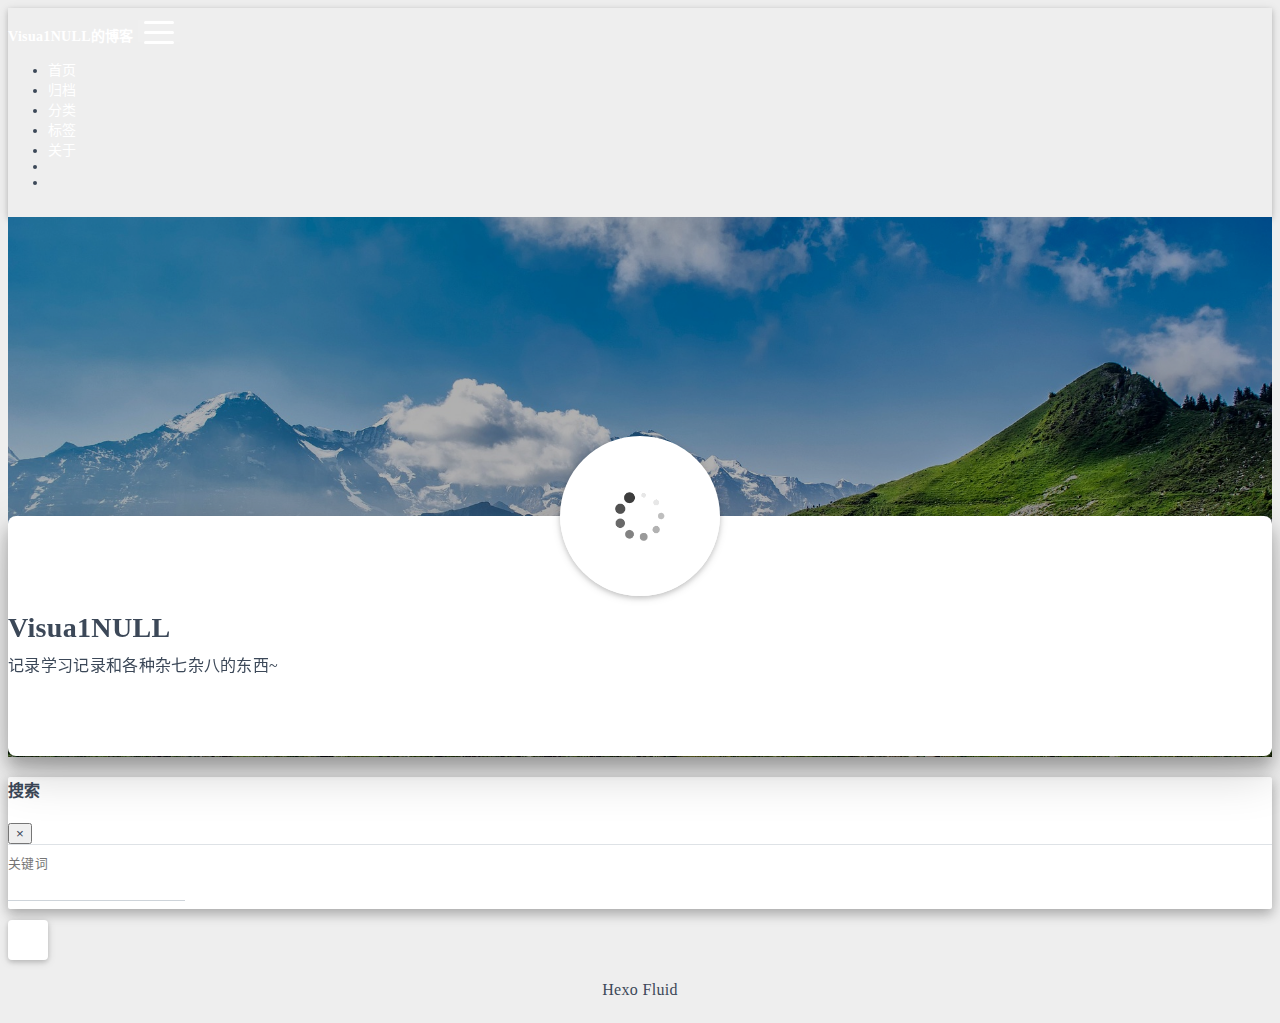
<file: about/index.html>
<!DOCTYPE html>
<html lang="zh-CN" data-default-color-scheme=auto>



<head>
  <meta charset="UTF-8">

  <link rel="apple-touch-icon" sizes="76x76" href="/img/fluid.png">
  <link rel="icon" href="/img/fluid.png">
  

  <meta name="viewport" content="width=device-width, initial-scale=1.0, maximum-scale=5.0, shrink-to-fit=no">
  <meta http-equiv="x-ua-compatible" content="ie=edge">
  
  <meta name="theme-color" content="#2f4154">
  <meta name="author" content="Visua1NULL">
  <meta name="keywords" content="">
  
    <meta property="og:type" content="website">
<meta property="og:title" content="关于">
<meta property="og:url" content="http://example.com/about/index.html">
<meta property="og:site_name" content="Visua1NULL&#39;s Blog">
<meta property="og:locale" content="zh_CN">
<meta property="article:published_time" content="2026-04-20T15:01:22.000Z">
<meta property="article:modified_time" content="2026-04-20T15:02:27.310Z">
<meta property="article:author" content="Visua1NULL">
<meta name="twitter:card" content="summary_large_image">
  
  
    <meta name="referrer" content="no-referrer-when-downgrade">
  
  
  <title>关于 - Visua1NULL&#39;s Blog</title>

  <link  rel="stylesheet" href="https://lib.baomitu.com/twitter-bootstrap/4.6.1/css/bootstrap.min.css" />



  <link  rel="stylesheet" href="https://lib.baomitu.com/github-markdown-css/4.0.0/github-markdown.min.css" />

  <link  rel="stylesheet" href="https://lib.baomitu.com/hint.css/2.7.0/hint.min.css" />

  <link  rel="stylesheet" href="https://lib.baomitu.com/fancybox/3.5.7/jquery.fancybox.min.css" />



<!-- 主题依赖的图标库，不要自行修改 -->
<!-- Do not modify the link that theme dependent icons -->

<link rel="stylesheet" href="//at.alicdn.com/t/c/font_1749284_5i9bdhy70f8.css">



<link rel="stylesheet" href="//at.alicdn.com/t/c/font_1736178_k526ubmyhba.css">


<link  rel="stylesheet" href="/css/main.css" />


  <link id="highlight-css" rel="stylesheet" href="/css/highlight.css" />
  
    <link id="highlight-css-dark" rel="stylesheet" href="/css/highlight-dark.css" />
  




  <script id="fluid-configs">
    var Fluid = window.Fluid || {};
    Fluid.ctx = Object.assign({}, Fluid.ctx)
    var CONFIG = {"hostname":"example.com","root":"/","version":"1.9.9","typing":{"enable":true,"typeSpeed":70,"cursorChar":"_","loop":false,"scope":[]},"anchorjs":{"enable":true,"element":"h1,h2,h3,h4,h5,h6","placement":"left","visible":"hover","icon":""},"progressbar":{"enable":true,"height_px":3,"color":"#29d","options":{"showSpinner":false,"trickleSpeed":100}},"code_language":{"enable":true,"default":"TEXT"},"copy_btn":true,"image_caption":{"enable":true},"image_zoom":{"enable":true,"img_url_replace":["",""]},"toc":{"enable":true,"expand_all":true,"placement":"right","headingSelector":"h1,h2,h3,h4,h5,h6","collapseDepth":0},"lazyload":{"enable":true,"loading_img":"/img/loading.gif","onlypost":false,"offset_factor":2},"web_analytics":{"enable":false,"follow_dnt":true,"baidu":null,"google":{"measurement_id":null},"tencent":{"sid":null,"cid":null},"leancloud":{"app_id":null,"app_key":null,"server_url":null,"path":"window.location.pathname","ignore_local":false},"openkounter":{"server_url":"https://open-kounter.mintimate.cn","path":"window.location.pathname","ignore_local":false},"umami":{"src":null,"website_id":null,"domains":null,"start_time":"2024-01-01T00:00:00.000Z","token":null,"api_server":null}},"search_path":"/local-search.xml","include_content_in_search":true};

    if (CONFIG.web_analytics.follow_dnt) {
      var dntVal = navigator.doNotTrack || window.doNotTrack || navigator.msDoNotTrack;
      Fluid.ctx.dnt = dntVal && (dntVal.startsWith('1') || dntVal.startsWith('yes') || dntVal.startsWith('on'));
    }
  </script>
  <script  src="/js/utils.js" ></script>
  <script  src="/js/color-schema.js" ></script>
  


  
<meta name="generator" content="Hexo 8.1.1"></head>


<body>
  

  <header>
    

<div class="header-inner" style="height: 60vh;">
  <nav id="navbar" class="navbar fixed-top  navbar-expand-lg navbar-dark scrolling-navbar">
  <div class="container">
    <a class="navbar-brand" href="/">
      <strong>Visua1NULL的博客</strong>
    </a>

    <button id="navbar-toggler-btn" class="navbar-toggler" type="button" data-toggle="collapse"
            data-target="#navbarSupportedContent"
            aria-controls="navbarSupportedContent" aria-expanded="false" aria-label="Toggle navigation">
      <div class="animated-icon"><span></span><span></span><span></span></div>
    </button>

    <!-- Collapsible content (desktop) -->
    <div class="collapse navbar-collapse" id="navbarSupportedContent">
      <ul class="navbar-nav ml-auto text-center">
        
          
          
          
          
            <li class="nav-item">
              <a class="nav-link" href="/" target="_self">
                <i class="iconfont icon-home-fill"></i>
                <span>首页</span>
              </a>
            </li>
          
        
          
          
          
          
            <li class="nav-item">
              <a class="nav-link" href="/archives/" target="_self">
                <i class="iconfont icon-archive-fill"></i>
                <span>归档</span>
              </a>
            </li>
          
        
          
          
          
          
            <li class="nav-item">
              <a class="nav-link" href="/categories/" target="_self">
                <i class="iconfont icon-category-fill"></i>
                <span>分类</span>
              </a>
            </li>
          
        
          
          
          
          
            <li class="nav-item">
              <a class="nav-link" href="/tags/" target="_self">
                <i class="iconfont icon-tags-fill"></i>
                <span>标签</span>
              </a>
            </li>
          
        
          
          
          
          
            <li class="nav-item">
              <a class="nav-link" href="/about/" target="_self">
                <i class="iconfont icon-user-fill"></i>
                <span>关于</span>
              </a>
            </li>
          
        
        
          <li class="nav-item" id="search-btn">
            <a class="nav-link" target="_self" href="javascript:;" data-toggle="modal" data-target="#modalSearch" aria-label="Search">
              <i class="iconfont icon-search"></i>
            </a>
          </li>
          
        
        
          <li class="nav-item" id="color-toggle-btn">
            <a class="nav-link" target="_self" href="javascript:;" aria-label="Color Toggle">
              <i class="iconfont icon-dark" id="color-toggle-icon"></i>
            </a>
          </li>
        
      </ul>
    </div>
  </div>
</nav>

<!-- Mobile grid menu overlay -->
<div id="mobile-grid-menu" class="d-lg-none">
  <div class="mobile-grid-menu-inner">
    <div class="container">
      <div class="row">
        
          
          
          
          
            <div class="col-4 mobile-grid-cell">
              <a href="/" target="_self">
                <div class="mobile-grid-item">
                  <i class="iconfont icon-home-fill"></i>
                  <span>首页</span>
                </div>
              </a>
            </div>
          
        
          
          
          
          
            <div class="col-4 mobile-grid-cell">
              <a href="/archives/" target="_self">
                <div class="mobile-grid-item">
                  <i class="iconfont icon-archive-fill"></i>
                  <span>归档</span>
                </div>
              </a>
            </div>
          
        
          
          
          
          
            <div class="col-4 mobile-grid-cell">
              <a href="/categories/" target="_self">
                <div class="mobile-grid-item">
                  <i class="iconfont icon-category-fill"></i>
                  <span>分类</span>
                </div>
              </a>
            </div>
          
        
          
          
          
          
            <div class="col-4 mobile-grid-cell">
              <a href="/tags/" target="_self">
                <div class="mobile-grid-item">
                  <i class="iconfont icon-tags-fill"></i>
                  <span>标签</span>
                </div>
              </a>
            </div>
          
        
          
          
          
          
            <div class="col-4 mobile-grid-cell">
              <a href="/about/" target="_self">
                <div class="mobile-grid-item">
                  <i class="iconfont icon-user-fill"></i>
                  <span>关于</span>
                </div>
              </a>
            </div>
          
        
        
          <div class="col-4 mobile-grid-cell" id="mobile-search-btn">
            <a href="javascript:;" data-toggle="modal" data-target="#modalSearch" aria-label="Search">
              <div class="mobile-grid-item">
                <i class="iconfont icon-search"></i>
                <span>搜索</span>
              </div>
            </a>
          </div>
        
        
          <div class="col-4 mobile-grid-cell" id="mobile-color-toggle-btn"
               data-label-light="开灯"
               data-label-dark="关灯">
            <a href="javascript:;" aria-label="Color Toggle">
              <div class="mobile-grid-item">
                <i class="iconfont icon-dark" id="mobile-color-toggle-icon"></i>
                <span id="mobile-color-toggle-label">关灯</span>
              </div>
            </a>
          </div>
        
      </div>
    </div>
  </div>
</div>

  

<div id="banner" class="banner" parallax=true
     style="background: url('/img/banner/default.png') no-repeat center center; background-size: cover;">
  <div class="full-bg-img">
    <div class="mask flex-center" style="background-color: rgba(0, 0, 0, 0.3)">
      <div class="banner-text text-center fade-in-up">
        <div class="h2">
          
            <span id="subtitle" data-typed-text="关于"></span>
          
        </div>

        
      </div>

      
    </div>
  </div>
</div>



</div>

  </header>

  <main>
    
      <div class="container nopadding-x-md">
        <div id="board"
          >
          
            <div class="about-avatar">
              <img src="/img/avatar/ava.png" srcset="/img/loading.gif" lazyload class="img-fluid" alt="avatar">
            </div>
          
          <div class="container">
            <div class="row">
              <div class="col-12 col-md-10 m-auto">
                

<div class="text-center">
  <div class="about-info">
    <div class="about-name">Visua1NULL</div>
    <div class="about-intro">记录学习记录和各种杂七杂八的东西~</div>
    <div class="about-icons">
      
        
        
        
        <a href=https://github.com/VisualNull class="
           hint--bottom hint--rounded"
           aria-label="GitHub"
           target="_blank"
        >
          <i class="iconfont icon-github-fill" aria-hidden="true"></i>
          
        </a>
      
    </div>
  </div>
</div>

<article class="about-content page-content mt-5">
  <div class="markdown-body">
    
  </div>

  
</article>





  



  



  



  



  





              </div>
            </div>
          </div>
        </div>
      </div>
    

    
      <a id="scroll-top-button" aria-label="TOP" href="#" role="button">
        <i class="iconfont icon-arrowup" aria-hidden="true"></i>
      </a>
    

    
      <div class="modal fade" id="modalSearch" tabindex="-1" role="dialog" aria-labelledby="ModalLabel"
     aria-hidden="true">
  <div class="modal-dialog modal-dialog-scrollable modal-lg" role="document">
    <div class="modal-content">
      <div class="modal-header text-center">
        <h4 class="modal-title w-100 font-weight-bold">搜索</h4>
        <button type="button" id="local-search-close" class="close" data-dismiss="modal" aria-label="Close">
          <span aria-hidden="true">&times;</span>
        </button>
      </div>
      <div class="modal-body mx-3">
        <div class="md-form mb-5">
          <input type="text" id="local-search-input" class="form-control validate">
          <label data-error="x" data-success="v" for="local-search-input">关键词</label>
        </div>
        <div class="list-group" id="local-search-result"></div>
      </div>
    </div>
  </div>
</div>

    

    
  </main>

  <footer>
    <div class="footer-inner">
  
    <div class="footer-content">
       <a href="https://hexo.io" target="_blank" rel="nofollow noopener"><span>Hexo</span></a> <i class="iconfont icon-love"></i> <a href="https://github.com/fluid-dev/hexo-theme-fluid" target="_blank" rel="nofollow noopener"><span>Fluid</span></a> 
    </div>
  
  
    <div class="statistics">
  
  

  
    
      <span id="busuanzi_container_site_pv" style="display: none">
        总访问量 
        <span id="busuanzi_value_site_pv"></span>
         次
      </span>
    
    
      <span id="busuanzi_container_site_uv" style="display: none">
        总访客数 
        <span id="busuanzi_value_site_uv"></span>
         人
      </span>
    
    

  

</div>

  
  
</div>

  </footer>

  <!-- Scripts -->
  
  <script  src="https://lib.baomitu.com/nprogress/0.2.0/nprogress.min.js" ></script>
  <link  rel="stylesheet" href="https://lib.baomitu.com/nprogress/0.2.0/nprogress.min.css" />

  <script>
    NProgress.configure({"showSpinner":false,"trickleSpeed":100})
    NProgress.start()
    window.addEventListener('load', function() {
      NProgress.done();
    })
  </script>


<script  src="https://lib.baomitu.com/jquery/3.6.4/jquery.min.js" ></script>
<script  src="https://lib.baomitu.com/twitter-bootstrap/4.6.1/js/bootstrap.min.js" ></script>
<script  src="/js/events.js" ></script>
<script  src="/js/plugins.js" ></script>


  <script  src="https://lib.baomitu.com/typed.js/2.0.12/typed.min.js" ></script>
  <script>
    (function (window, document) {
      var typing = Fluid.plugins.typing;
      var subtitle = document.getElementById('subtitle');
      if (!subtitle || !typing) {
        return;
      }
      var text = subtitle.getAttribute('data-typed-text');
      
        typing(text);
      
    })(window, document);
  </script>




  
    <script  src="/js/img-lazyload.js" ></script>
  




  <script src=https://lib.baomitu.com/clipboard.js/2.0.11/clipboard.min.js></script>

  <script>Fluid.plugins.codeWidget();</script>


  
<script>
  Fluid.utils.createScript('https://lib.baomitu.com/anchor-js/5.0.0/anchor.min.js', function() {
    window.anchors.options = {
      placement: CONFIG.anchorjs.placement,
      visible  : CONFIG.anchorjs.visible
    };
    if (CONFIG.anchorjs.icon) {
      window.anchors.options.icon = CONFIG.anchorjs.icon;
    }
    var el = (CONFIG.anchorjs.element || 'h1,h2,h3,h4,h5,h6').split(',');
    var res = [];
    for (var item of el) {
      res.push('.markdown-body > ' + item.trim());
    }
    if (CONFIG.anchorjs.placement === 'left') {
      window.anchors.options.class = 'anchorjs-link-left';
    }
    window.anchors.add(res.join(', '));

    Fluid.events.registerRefreshCallback(function() {
      if ('anchors' in window) {
        anchors.removeAll();
        var el = (CONFIG.anchorjs.element || 'h1,h2,h3,h4,h5,h6').split(',');
        var res = [];
        for (var item of el) {
          res.push('.markdown-body > ' + item.trim());
        }
        if (CONFIG.anchorjs.placement === 'left') {
          anchors.options.class = 'anchorjs-link-left';
        }
        anchors.add(res.join(', '));
      }
    });
  });
</script>


  
<script>
  Fluid.utils.createScript('https://lib.baomitu.com/fancybox/3.5.7/jquery.fancybox.min.js', function() {
    Fluid.plugins.fancyBox();
  });
</script>


  <script>Fluid.plugins.imageCaption();</script>

  <script  src="/js/local-search.js" ></script>

  <script defer src="https://busuanzi.ibruce.info/busuanzi/2.3/busuanzi.pure.mini.js" ></script>





<!-- 主题的启动项，将它保持在最底部 -->
<!-- the boot of the theme, keep it at the bottom -->
<script  src="/js/boot.js" ></script>


  

  <noscript>
    <div class="noscript-warning">博客在允许 JavaScript 运行的环境下浏览效果更佳</div>
  </noscript>
</body>
</html>
</file>
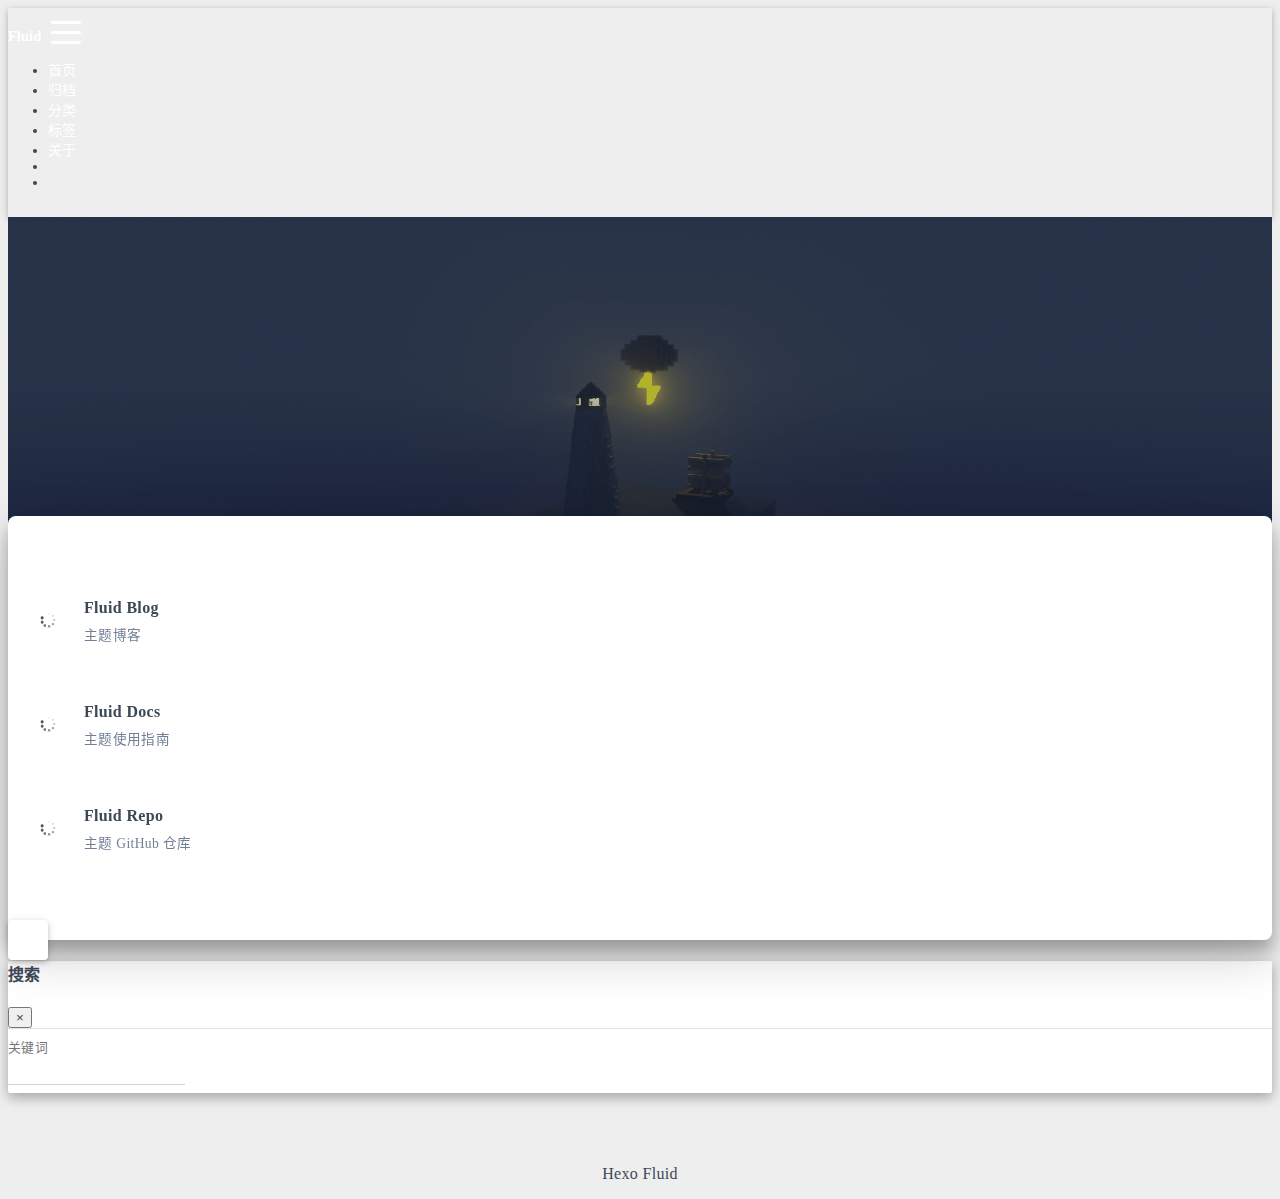
<file: links/index.html>
<!DOCTYPE html>
<html lang="zh-CN" data-default-color-scheme=auto>



<head>
  <meta charset="UTF-8">

  <link rel="apple-touch-icon" sizes="76x76" href="/img/fluid.png">
  <link rel="icon" href="/img/fluid.png">
  

  <meta name="viewport" content="width=device-width, initial-scale=1.0, maximum-scale=5.0, shrink-to-fit=no">
  <meta http-equiv="x-ua-compatible" content="ie=edge">
  
  <meta name="theme-color" content="#2f4154">
  <meta name="author" content="Visua1NULL">
  <meta name="keywords" content="">
  
    <meta property="og:type" content="website">
<meta property="og:title" content="友链">
<meta property="og:url" content="http://example.com/links/index.html">
<meta property="og:site_name" content="Visua1NULL&#39;s Blog">
<meta property="og:locale" content="zh_CN">
<meta property="article:author" content="Visua1NULL">
<meta name="twitter:card" content="summary_large_image">
  
  
  
  <title>友链 - Visua1NULL&#39;s Blog</title>

  <link  rel="stylesheet" href="https://lib.baomitu.com/twitter-bootstrap/4.6.1/css/bootstrap.min.css" />





<!-- 主题依赖的图标库，不要自行修改 -->
<!-- Do not modify the link that theme dependent icons -->

<link rel="stylesheet" href="//at.alicdn.com/t/c/font_1749284_5i9bdhy70f8.css">



<link rel="stylesheet" href="//at.alicdn.com/t/c/font_1736178_k526ubmyhba.css">


<link  rel="stylesheet" href="/css/main.css" />


  <link id="highlight-css" rel="stylesheet" href="/css/highlight.css" />
  
    <link id="highlight-css-dark" rel="stylesheet" href="/css/highlight-dark.css" />
  




  <script id="fluid-configs">
    var Fluid = window.Fluid || {};
    Fluid.ctx = Object.assign({}, Fluid.ctx)
    var CONFIG = {"hostname":"example.com","root":"/","version":"1.9.9","typing":{"enable":true,"typeSpeed":70,"cursorChar":"_","loop":false,"scope":[]},"anchorjs":{"enable":true,"element":"h1,h2,h3,h4,h5,h6","placement":"left","visible":"hover","icon":""},"progressbar":{"enable":true,"height_px":3,"color":"#29d","options":{"showSpinner":false,"trickleSpeed":100}},"code_language":{"enable":true,"default":"TEXT"},"copy_btn":true,"image_caption":{"enable":true},"image_zoom":{"enable":true,"img_url_replace":["",""]},"toc":{"enable":true,"expand_all":true,"placement":"right","headingSelector":"h1,h2,h3,h4,h5,h6","collapseDepth":0},"lazyload":{"enable":true,"loading_img":"/img/loading.gif","onlypost":false,"offset_factor":2},"web_analytics":{"enable":false,"follow_dnt":true,"baidu":null,"google":{"measurement_id":null},"tencent":{"sid":null,"cid":null},"leancloud":{"app_id":null,"app_key":null,"server_url":null,"path":"window.location.pathname","ignore_local":false},"openkounter":{"server_url":"https://open-kounter.mintimate.cn","path":"window.location.pathname","ignore_local":false},"umami":{"src":null,"website_id":null,"domains":null,"start_time":"2024-01-01T00:00:00.000Z","token":null,"api_server":null}},"search_path":"/local-search.xml","include_content_in_search":true};

    if (CONFIG.web_analytics.follow_dnt) {
      var dntVal = navigator.doNotTrack || window.doNotTrack || navigator.msDoNotTrack;
      Fluid.ctx.dnt = dntVal && (dntVal.startsWith('1') || dntVal.startsWith('yes') || dntVal.startsWith('on'));
    }
  </script>
  <script  src="/js/utils.js" ></script>
  <script  src="/js/color-schema.js" ></script>
  


  
<meta name="generator" content="Hexo 8.1.1"></head>


<body>
  

  <header>
    

<div class="header-inner" style="height: 60vh;">
  <nav id="navbar" class="navbar fixed-top  navbar-expand-lg navbar-dark scrolling-navbar">
  <div class="container">
    <a class="navbar-brand" href="/">
      <strong>Fluid</strong>
    </a>

    <button id="navbar-toggler-btn" class="navbar-toggler" type="button" data-toggle="collapse"
            data-target="#navbarSupportedContent"
            aria-controls="navbarSupportedContent" aria-expanded="false" aria-label="Toggle navigation">
      <div class="animated-icon"><span></span><span></span><span></span></div>
    </button>

    <!-- Collapsible content (desktop) -->
    <div class="collapse navbar-collapse" id="navbarSupportedContent">
      <ul class="navbar-nav ml-auto text-center">
        
          
          
          
          
            <li class="nav-item">
              <a class="nav-link" href="/" target="_self">
                <i class="iconfont icon-home-fill"></i>
                <span>首页</span>
              </a>
            </li>
          
        
          
          
          
          
            <li class="nav-item">
              <a class="nav-link" href="/archives/" target="_self">
                <i class="iconfont icon-archive-fill"></i>
                <span>归档</span>
              </a>
            </li>
          
        
          
          
          
          
            <li class="nav-item">
              <a class="nav-link" href="/categories/" target="_self">
                <i class="iconfont icon-category-fill"></i>
                <span>分类</span>
              </a>
            </li>
          
        
          
          
          
          
            <li class="nav-item">
              <a class="nav-link" href="/tags/" target="_self">
                <i class="iconfont icon-tags-fill"></i>
                <span>标签</span>
              </a>
            </li>
          
        
          
          
          
          
            <li class="nav-item">
              <a class="nav-link" href="/about/" target="_self">
                <i class="iconfont icon-user-fill"></i>
                <span>关于</span>
              </a>
            </li>
          
        
        
          <li class="nav-item" id="search-btn">
            <a class="nav-link" target="_self" href="javascript:;" data-toggle="modal" data-target="#modalSearch" aria-label="Search">
              <i class="iconfont icon-search"></i>
            </a>
          </li>
          
        
        
          <li class="nav-item" id="color-toggle-btn">
            <a class="nav-link" target="_self" href="javascript:;" aria-label="Color Toggle">
              <i class="iconfont icon-dark" id="color-toggle-icon"></i>
            </a>
          </li>
        
      </ul>
    </div>
  </div>
</nav>

<!-- Mobile grid menu overlay -->
<div id="mobile-grid-menu" class="d-lg-none">
  <div class="mobile-grid-menu-inner">
    <div class="container">
      <div class="row">
        
          
          
          
          
            <div class="col-4 mobile-grid-cell">
              <a href="/" target="_self">
                <div class="mobile-grid-item">
                  <i class="iconfont icon-home-fill"></i>
                  <span>首页</span>
                </div>
              </a>
            </div>
          
        
          
          
          
          
            <div class="col-4 mobile-grid-cell">
              <a href="/archives/" target="_self">
                <div class="mobile-grid-item">
                  <i class="iconfont icon-archive-fill"></i>
                  <span>归档</span>
                </div>
              </a>
            </div>
          
        
          
          
          
          
            <div class="col-4 mobile-grid-cell">
              <a href="/categories/" target="_self">
                <div class="mobile-grid-item">
                  <i class="iconfont icon-category-fill"></i>
                  <span>分类</span>
                </div>
              </a>
            </div>
          
        
          
          
          
          
            <div class="col-4 mobile-grid-cell">
              <a href="/tags/" target="_self">
                <div class="mobile-grid-item">
                  <i class="iconfont icon-tags-fill"></i>
                  <span>标签</span>
                </div>
              </a>
            </div>
          
        
          
          
          
          
            <div class="col-4 mobile-grid-cell">
              <a href="/about/" target="_self">
                <div class="mobile-grid-item">
                  <i class="iconfont icon-user-fill"></i>
                  <span>关于</span>
                </div>
              </a>
            </div>
          
        
        
          <div class="col-4 mobile-grid-cell" id="mobile-search-btn">
            <a href="javascript:;" data-toggle="modal" data-target="#modalSearch" aria-label="Search">
              <div class="mobile-grid-item">
                <i class="iconfont icon-search"></i>
                <span>搜索</span>
              </div>
            </a>
          </div>
        
        
          <div class="col-4 mobile-grid-cell" id="mobile-color-toggle-btn"
               data-label-light="开灯"
               data-label-dark="关灯">
            <a href="javascript:;" aria-label="Color Toggle">
              <div class="mobile-grid-item">
                <i class="iconfont icon-dark" id="mobile-color-toggle-icon"></i>
                <span id="mobile-color-toggle-label">关灯</span>
              </div>
            </a>
          </div>
        
      </div>
    </div>
  </div>
</div>

  

<div id="banner" class="banner" parallax=true
     style="background: url('/img/default.png') no-repeat center center; background-size: cover;">
  <div class="full-bg-img">
    <div class="mask flex-center" style="background-color: rgba(0, 0, 0, 0.3)">
      <div class="banner-text text-center fade-in-up">
        <div class="h2">
          
            <span id="subtitle" data-typed-text="友情链接"></span>
          
        </div>

        
      </div>

      
    </div>
  </div>
</div>



</div>

  </header>

  <main>
    
      <div class="container nopadding-x-md">
        <div id="board"
          >
          
          <div class="container">
            <div class="row">
              <div class="col-12 col-md-10 m-auto">
                

<div class="row links">
  
    
    <div class="card col-lg-4 col-md-6 col-sm-12">
      <a href="https://hexo.fluid-dev.com/" class="card-body hover-with-bg" target="_blank" rel="noopener">
        <div class="card-content">
          
            <div class="link-avatar my-auto">
              <img src="/img/favicon.png" srcset="/img/loading.gif" lazyload alt="Fluid Blog"
                   onerror="this.onerror=null; this.src=this.srcset='/img/avatar.png'"/>
            </div>
          
          <div class="link-text">
            <div class="link-title">Fluid Blog</div>
            <div class="link-intro">主题博客</div>
          </div>
        </div>
      </a>
    </div>
  
    
    <div class="card col-lg-4 col-md-6 col-sm-12">
      <a href="https://hexo.fluid-dev.com/docs/" class="card-body hover-with-bg" target="_blank" rel="noopener">
        <div class="card-content">
          
            <div class="link-avatar my-auto">
              <img src="/img/favicon.png" srcset="/img/loading.gif" lazyload alt="Fluid Docs"
                   onerror="this.onerror=null; this.src=this.srcset='/img/avatar.png'"/>
            </div>
          
          <div class="link-text">
            <div class="link-title">Fluid Docs</div>
            <div class="link-intro">主题使用指南</div>
          </div>
        </div>
      </a>
    </div>
  
    
    <div class="card col-lg-4 col-md-6 col-sm-12">
      <a href="https://github.com/fluid-dev/hexo-theme-fluid" class="card-body hover-with-bg" target="_blank" rel="noopener">
        <div class="card-content">
          
            <div class="link-avatar my-auto">
              <img src="/img/favicon.png" srcset="/img/loading.gif" lazyload alt="Fluid Repo"
                   onerror="this.onerror=null; this.src=this.srcset='/img/avatar.png'"/>
            </div>
          
          <div class="link-text">
            <div class="link-title">Fluid Repo</div>
            <div class="link-intro">主题 GitHub 仓库</div>
          </div>
        </div>
      </a>
    </div>
  
</div>





              </div>
            </div>
          </div>
        </div>
      </div>
    

    
      <a id="scroll-top-button" aria-label="TOP" href="#" role="button">
        <i class="iconfont icon-arrowup" aria-hidden="true"></i>
      </a>
    

    
      <div class="modal fade" id="modalSearch" tabindex="-1" role="dialog" aria-labelledby="ModalLabel"
     aria-hidden="true">
  <div class="modal-dialog modal-dialog-scrollable modal-lg" role="document">
    <div class="modal-content">
      <div class="modal-header text-center">
        <h4 class="modal-title w-100 font-weight-bold">搜索</h4>
        <button type="button" id="local-search-close" class="close" data-dismiss="modal" aria-label="Close">
          <span aria-hidden="true">&times;</span>
        </button>
      </div>
      <div class="modal-body mx-3">
        <div class="md-form mb-5">
          <input type="text" id="local-search-input" class="form-control validate">
          <label data-error="x" data-success="v" for="local-search-input">关键词</label>
        </div>
        <div class="list-group" id="local-search-result"></div>
      </div>
    </div>
  </div>
</div>

    

    
  </main>

  <footer>
    <div class="footer-inner">
  
    <div class="footer-content">
       <a href="https://hexo.io" target="_blank" rel="nofollow noopener"><span>Hexo</span></a> <i class="iconfont icon-love"></i> <a href="https://github.com/fluid-dev/hexo-theme-fluid" target="_blank" rel="nofollow noopener"><span>Fluid</span></a> 
    </div>
  
  
  
</div>

  </footer>

  <!-- Scripts -->
  
  <script  src="https://lib.baomitu.com/nprogress/0.2.0/nprogress.min.js" ></script>
  <link  rel="stylesheet" href="https://lib.baomitu.com/nprogress/0.2.0/nprogress.min.css" />

  <script>
    NProgress.configure({"showSpinner":false,"trickleSpeed":100})
    NProgress.start()
    window.addEventListener('load', function() {
      NProgress.done();
    })
  </script>


<script  src="https://lib.baomitu.com/jquery/3.6.4/jquery.min.js" ></script>
<script  src="https://lib.baomitu.com/twitter-bootstrap/4.6.1/js/bootstrap.min.js" ></script>
<script  src="/js/events.js" ></script>
<script  src="/js/plugins.js" ></script>


  <script  src="https://lib.baomitu.com/typed.js/2.0.12/typed.min.js" ></script>
  <script>
    (function (window, document) {
      var typing = Fluid.plugins.typing;
      var subtitle = document.getElementById('subtitle');
      if (!subtitle || !typing) {
        return;
      }
      var text = subtitle.getAttribute('data-typed-text');
      
        typing(text);
      
    })(window, document);
  </script>




  
    <script  src="/js/img-lazyload.js" ></script>
  




  <script  src="/js/local-search.js" ></script>





<!-- 主题的启动项，将它保持在最底部 -->
<!-- the boot of the theme, keep it at the bottom -->
<script  src="/js/boot.js" ></script>


  

  <noscript>
    <div class="noscript-warning">博客在允许 JavaScript 运行的环境下浏览效果更佳</div>
  </noscript>
</body>
</html>
</file>
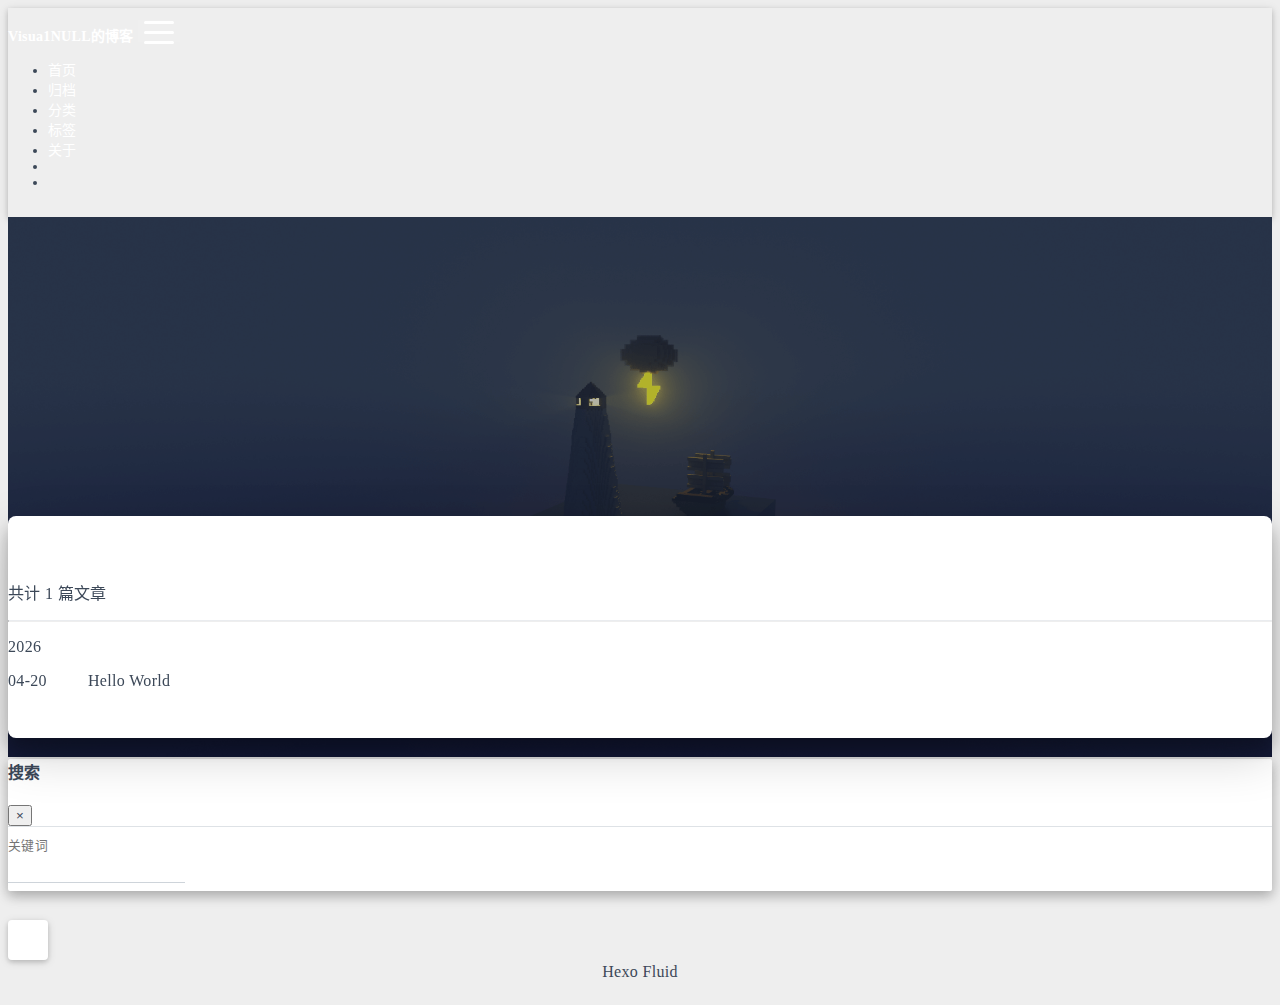
<file: archives/2026/index.html>
<!DOCTYPE html>
<html lang="zh-CN" data-default-color-scheme=auto>



<head>
  <meta charset="UTF-8">

  <link rel="apple-touch-icon" sizes="76x76" href="/img/fluid.png">
  <link rel="icon" href="/img/fluid.png">
  

  <meta name="viewport" content="width=device-width, initial-scale=1.0, maximum-scale=5.0, shrink-to-fit=no">
  <meta http-equiv="x-ua-compatible" content="ie=edge">
  
  <meta name="theme-color" content="#2f4154">
  <meta name="author" content="Visua1NULL">
  <meta name="keywords" content="">
  
    <meta property="og:type" content="website">
<meta property="og:title" content="归档">
<meta property="og:url" content="http://example.com/archives/2026/index.html">
<meta property="og:site_name" content="Visua1NULL&#39;s Blog">
<meta property="og:locale" content="zh_CN">
<meta property="article:author" content="Visua1NULL">
<meta name="twitter:card" content="summary_large_image">
  
  
    <meta name="referrer" content="no-referrer-when-downgrade">
  
  
  <title>归档 - Visua1NULL&#39;s Blog</title>

  <link  rel="stylesheet" href="https://lib.baomitu.com/twitter-bootstrap/4.6.1/css/bootstrap.min.css" />





<!-- 主题依赖的图标库，不要自行修改 -->
<!-- Do not modify the link that theme dependent icons -->

<link rel="stylesheet" href="//at.alicdn.com/t/c/font_1749284_5i9bdhy70f8.css">



<link rel="stylesheet" href="//at.alicdn.com/t/c/font_1736178_k526ubmyhba.css">


<link  rel="stylesheet" href="/css/main.css" />


  <link id="highlight-css" rel="stylesheet" href="/css/highlight.css" />
  
    <link id="highlight-css-dark" rel="stylesheet" href="/css/highlight-dark.css" />
  




  <script id="fluid-configs">
    var Fluid = window.Fluid || {};
    Fluid.ctx = Object.assign({}, Fluid.ctx)
    var CONFIG = {"hostname":"example.com","root":"/","version":"1.9.9","typing":{"enable":true,"typeSpeed":70,"cursorChar":"_","loop":false,"scope":[]},"anchorjs":{"enable":true,"element":"h1,h2,h3,h4,h5,h6","placement":"left","visible":"hover","icon":""},"progressbar":{"enable":true,"height_px":3,"color":"#29d","options":{"showSpinner":false,"trickleSpeed":100}},"code_language":{"enable":true,"default":"TEXT"},"copy_btn":true,"image_caption":{"enable":true},"image_zoom":{"enable":true,"img_url_replace":["",""]},"toc":{"enable":true,"expand_all":true,"placement":"right","headingSelector":"h1,h2,h3,h4,h5,h6","collapseDepth":0},"lazyload":{"enable":true,"loading_img":"/img/loading.gif","onlypost":false,"offset_factor":2},"web_analytics":{"enable":false,"follow_dnt":true,"baidu":null,"google":{"measurement_id":null},"tencent":{"sid":null,"cid":null},"leancloud":{"app_id":null,"app_key":null,"server_url":null,"path":"window.location.pathname","ignore_local":false},"openkounter":{"server_url":"https://open-kounter.mintimate.cn","path":"window.location.pathname","ignore_local":false},"umami":{"src":null,"website_id":null,"domains":null,"start_time":"2024-01-01T00:00:00.000Z","token":null,"api_server":null}},"search_path":"/local-search.xml","include_content_in_search":true};

    if (CONFIG.web_analytics.follow_dnt) {
      var dntVal = navigator.doNotTrack || window.doNotTrack || navigator.msDoNotTrack;
      Fluid.ctx.dnt = dntVal && (dntVal.startsWith('1') || dntVal.startsWith('yes') || dntVal.startsWith('on'));
    }
  </script>
  <script  src="/js/utils.js" ></script>
  <script  src="/js/color-schema.js" ></script>
  


  
<meta name="generator" content="Hexo 8.1.1"></head>


<body>
  

  <header>
    

<div class="header-inner" style="height: 60vh;">
  <nav id="navbar" class="navbar fixed-top  navbar-expand-lg navbar-dark scrolling-navbar">
  <div class="container">
    <a class="navbar-brand" href="/">
      <strong>Visua1NULL的博客</strong>
    </a>

    <button id="navbar-toggler-btn" class="navbar-toggler" type="button" data-toggle="collapse"
            data-target="#navbarSupportedContent"
            aria-controls="navbarSupportedContent" aria-expanded="false" aria-label="Toggle navigation">
      <div class="animated-icon"><span></span><span></span><span></span></div>
    </button>

    <!-- Collapsible content (desktop) -->
    <div class="collapse navbar-collapse" id="navbarSupportedContent">
      <ul class="navbar-nav ml-auto text-center">
        
          
          
          
          
            <li class="nav-item">
              <a class="nav-link" href="/" target="_self">
                <i class="iconfont icon-home-fill"></i>
                <span>首页</span>
              </a>
            </li>
          
        
          
          
          
          
            <li class="nav-item">
              <a class="nav-link" href="/archives/" target="_self">
                <i class="iconfont icon-archive-fill"></i>
                <span>归档</span>
              </a>
            </li>
          
        
          
          
          
          
            <li class="nav-item">
              <a class="nav-link" href="/categories/" target="_self">
                <i class="iconfont icon-category-fill"></i>
                <span>分类</span>
              </a>
            </li>
          
        
          
          
          
          
            <li class="nav-item">
              <a class="nav-link" href="/tags/" target="_self">
                <i class="iconfont icon-tags-fill"></i>
                <span>标签</span>
              </a>
            </li>
          
        
          
          
          
          
            <li class="nav-item">
              <a class="nav-link" href="/about/" target="_self">
                <i class="iconfont icon-user-fill"></i>
                <span>关于</span>
              </a>
            </li>
          
        
        
          <li class="nav-item" id="search-btn">
            <a class="nav-link" target="_self" href="javascript:;" data-toggle="modal" data-target="#modalSearch" aria-label="Search">
              <i class="iconfont icon-search"></i>
            </a>
          </li>
          
        
        
          <li class="nav-item" id="color-toggle-btn">
            <a class="nav-link" target="_self" href="javascript:;" aria-label="Color Toggle">
              <i class="iconfont icon-dark" id="color-toggle-icon"></i>
            </a>
          </li>
        
      </ul>
    </div>
  </div>
</nav>

<!-- Mobile grid menu overlay -->
<div id="mobile-grid-menu" class="d-lg-none">
  <div class="mobile-grid-menu-inner">
    <div class="container">
      <div class="row">
        
          
          
          
          
            <div class="col-4 mobile-grid-cell">
              <a href="/" target="_self">
                <div class="mobile-grid-item">
                  <i class="iconfont icon-home-fill"></i>
                  <span>首页</span>
                </div>
              </a>
            </div>
          
        
          
          
          
          
            <div class="col-4 mobile-grid-cell">
              <a href="/archives/" target="_self">
                <div class="mobile-grid-item">
                  <i class="iconfont icon-archive-fill"></i>
                  <span>归档</span>
                </div>
              </a>
            </div>
          
        
          
          
          
          
            <div class="col-4 mobile-grid-cell">
              <a href="/categories/" target="_self">
                <div class="mobile-grid-item">
                  <i class="iconfont icon-category-fill"></i>
                  <span>分类</span>
                </div>
              </a>
            </div>
          
        
          
          
          
          
            <div class="col-4 mobile-grid-cell">
              <a href="/tags/" target="_self">
                <div class="mobile-grid-item">
                  <i class="iconfont icon-tags-fill"></i>
                  <span>标签</span>
                </div>
              </a>
            </div>
          
        
          
          
          
          
            <div class="col-4 mobile-grid-cell">
              <a href="/about/" target="_self">
                <div class="mobile-grid-item">
                  <i class="iconfont icon-user-fill"></i>
                  <span>关于</span>
                </div>
              </a>
            </div>
          
        
        
          <div class="col-4 mobile-grid-cell" id="mobile-search-btn">
            <a href="javascript:;" data-toggle="modal" data-target="#modalSearch" aria-label="Search">
              <div class="mobile-grid-item">
                <i class="iconfont icon-search"></i>
                <span>搜索</span>
              </div>
            </a>
          </div>
        
        
          <div class="col-4 mobile-grid-cell" id="mobile-color-toggle-btn"
               data-label-light="开灯"
               data-label-dark="关灯">
            <a href="javascript:;" aria-label="Color Toggle">
              <div class="mobile-grid-item">
                <i class="iconfont icon-dark" id="mobile-color-toggle-icon"></i>
                <span id="mobile-color-toggle-label">关灯</span>
              </div>
            </a>
          </div>
        
      </div>
    </div>
  </div>
</div>

  

<div id="banner" class="banner" parallax=true
     style="background: url('/img/default.png') no-repeat center center; background-size: cover;">
  <div class="full-bg-img">
    <div class="mask flex-center" style="background-color: rgba(0, 0, 0, 0.3)">
      <div class="banner-text text-center fade-in-up">
        <div class="h2">
          
            <span id="subtitle" data-typed-text="归档"></span>
          
        </div>

        
      </div>

      
    </div>
  </div>
</div>



</div>

  </header>

  <main>
    
      <div class="container nopadding-x-md">
        <div id="board"
          >
          
          <div class="container">
            <div class="row">
              <div class="col-12 col-md-10 m-auto">
                

<div class="list-group">
  <p class="h4">共计 1 篇文章</p>
  <hr>
  
  
    
      
      <p class="h5">2026</p>
    
    <a href="/2026/04/20/hello-world/" class="list-group-item list-group-item-action">
      <time>04-20</time>
      <div class="list-group-item-title">Hello World</div>
    </a>
  
</div>





              </div>
            </div>
          </div>
        </div>
      </div>
    

    
      <a id="scroll-top-button" aria-label="TOP" href="#" role="button">
        <i class="iconfont icon-arrowup" aria-hidden="true"></i>
      </a>
    

    
      <div class="modal fade" id="modalSearch" tabindex="-1" role="dialog" aria-labelledby="ModalLabel"
     aria-hidden="true">
  <div class="modal-dialog modal-dialog-scrollable modal-lg" role="document">
    <div class="modal-content">
      <div class="modal-header text-center">
        <h4 class="modal-title w-100 font-weight-bold">搜索</h4>
        <button type="button" id="local-search-close" class="close" data-dismiss="modal" aria-label="Close">
          <span aria-hidden="true">&times;</span>
        </button>
      </div>
      <div class="modal-body mx-3">
        <div class="md-form mb-5">
          <input type="text" id="local-search-input" class="form-control validate">
          <label data-error="x" data-success="v" for="local-search-input">关键词</label>
        </div>
        <div class="list-group" id="local-search-result"></div>
      </div>
    </div>
  </div>
</div>

    

    
  </main>

  <footer>
    <div class="footer-inner">
  
    <div class="footer-content">
       <a href="https://hexo.io" target="_blank" rel="nofollow noopener"><span>Hexo</span></a> <i class="iconfont icon-love"></i> <a href="https://github.com/fluid-dev/hexo-theme-fluid" target="_blank" rel="nofollow noopener"><span>Fluid</span></a> 
    </div>
  
  
    <div class="statistics">
  
  

  
    
      <span id="busuanzi_container_site_pv" style="display: none">
        总访问量 
        <span id="busuanzi_value_site_pv"></span>
         次
      </span>
    
    
      <span id="busuanzi_container_site_uv" style="display: none">
        总访客数 
        <span id="busuanzi_value_site_uv"></span>
         人
      </span>
    
    

  

</div>

  
  
</div>

  </footer>

  <!-- Scripts -->
  
  <script  src="https://lib.baomitu.com/nprogress/0.2.0/nprogress.min.js" ></script>
  <link  rel="stylesheet" href="https://lib.baomitu.com/nprogress/0.2.0/nprogress.min.css" />

  <script>
    NProgress.configure({"showSpinner":false,"trickleSpeed":100})
    NProgress.start()
    window.addEventListener('load', function() {
      NProgress.done();
    })
  </script>


<script  src="https://lib.baomitu.com/jquery/3.6.4/jquery.min.js" ></script>
<script  src="https://lib.baomitu.com/twitter-bootstrap/4.6.1/js/bootstrap.min.js" ></script>
<script  src="/js/events.js" ></script>
<script  src="/js/plugins.js" ></script>


  <script  src="https://lib.baomitu.com/typed.js/2.0.12/typed.min.js" ></script>
  <script>
    (function (window, document) {
      var typing = Fluid.plugins.typing;
      var subtitle = document.getElementById('subtitle');
      if (!subtitle || !typing) {
        return;
      }
      var text = subtitle.getAttribute('data-typed-text');
      
        typing(text);
      
    })(window, document);
  </script>




  
    <script  src="/js/img-lazyload.js" ></script>
  




  <script  src="/js/local-search.js" ></script>

  <script defer src="https://busuanzi.ibruce.info/busuanzi/2.3/busuanzi.pure.mini.js" ></script>





<!-- 主题的启动项，将它保持在最底部 -->
<!-- the boot of the theme, keep it at the bottom -->
<script  src="/js/boot.js" ></script>


  

  <noscript>
    <div class="noscript-warning">博客在允许 JavaScript 运行的环境下浏览效果更佳</div>
  </noscript>
</body>
</html>
</file>
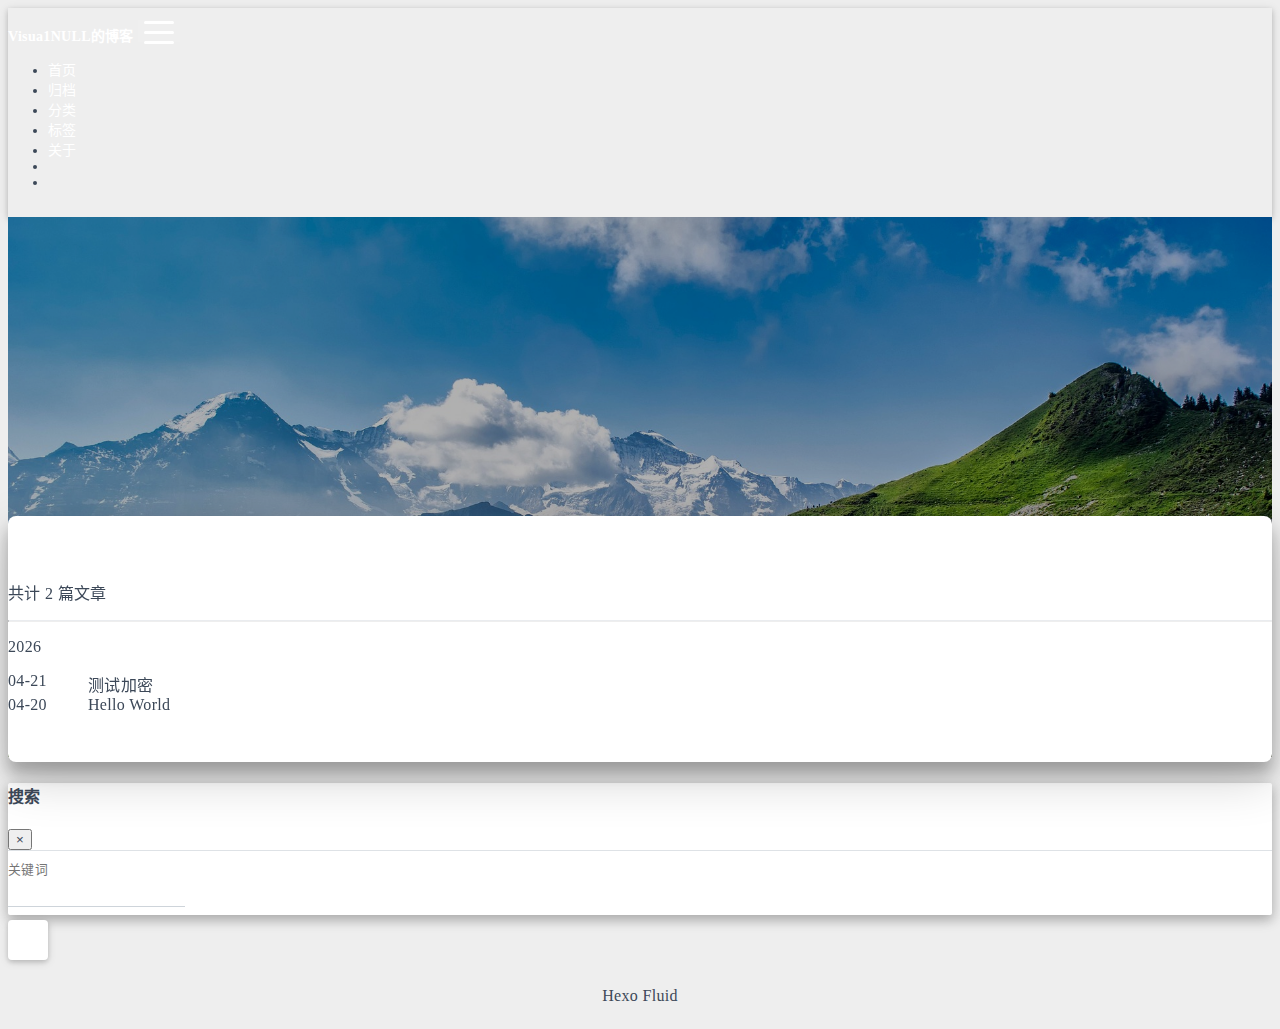
<file: categories/测试/index.html>
<!DOCTYPE html>
<html lang="zh-CN" data-default-color-scheme=auto>



<head>
  <meta charset="UTF-8">

  <link rel="apple-touch-icon" sizes="76x76" href="/img/fluid.png">
  <link rel="icon" href="/img/fluid.png">
  

  <meta name="viewport" content="width=device-width, initial-scale=1.0, maximum-scale=5.0, shrink-to-fit=no">
  <meta http-equiv="x-ua-compatible" content="ie=edge">
  
  <meta name="theme-color" content="#2f4154">
  <meta name="author" content="Visua1NULL">
  <meta name="keywords" content="">
  
    <meta property="og:type" content="website">
<meta property="og:title" content="分类 - 测试">
<meta property="og:url" content="http://example.com/categories/%E6%B5%8B%E8%AF%95/index.html">
<meta property="og:site_name" content="Visua1NULL&#39;s Blog">
<meta property="og:locale" content="zh_CN">
<meta property="article:author" content="Visua1NULL">
<meta name="twitter:card" content="summary_large_image">
  
  
    <meta name="referrer" content="no-referrer-when-downgrade">
  
  
  <title>分类 - 测试 - Visua1NULL&#39;s Blog</title>

  <link  rel="stylesheet" href="https://lib.baomitu.com/twitter-bootstrap/4.6.1/css/bootstrap.min.css" />





<!-- 主题依赖的图标库，不要自行修改 -->
<!-- Do not modify the link that theme dependent icons -->

<link rel="stylesheet" href="//at.alicdn.com/t/c/font_1749284_5i9bdhy70f8.css">



<link rel="stylesheet" href="//at.alicdn.com/t/c/font_1736178_k526ubmyhba.css">


<link  rel="stylesheet" href="/css/main.css" />


  <link id="highlight-css" rel="stylesheet" href="/css/highlight.css" />
  
    <link id="highlight-css-dark" rel="stylesheet" href="/css/highlight-dark.css" />
  




  <script id="fluid-configs">
    var Fluid = window.Fluid || {};
    Fluid.ctx = Object.assign({}, Fluid.ctx)
    var CONFIG = {"hostname":"example.com","root":"/","version":"1.9.9","typing":{"enable":true,"typeSpeed":70,"cursorChar":"_","loop":false,"scope":[]},"anchorjs":{"enable":true,"element":"h1,h2,h3,h4,h5,h6","placement":"left","visible":"hover","icon":""},"progressbar":{"enable":true,"height_px":3,"color":"#29d","options":{"showSpinner":false,"trickleSpeed":100}},"code_language":{"enable":true,"default":"TEXT"},"copy_btn":true,"image_caption":{"enable":true},"image_zoom":{"enable":true,"img_url_replace":["",""]},"toc":{"enable":true,"expand_all":true,"placement":"right","headingSelector":"h1,h2,h3,h4,h5,h6","collapseDepth":0},"lazyload":{"enable":true,"loading_img":"/img/loading.gif","onlypost":false,"offset_factor":2},"web_analytics":{"enable":false,"follow_dnt":true,"baidu":null,"google":{"measurement_id":null},"tencent":{"sid":null,"cid":null},"leancloud":{"app_id":null,"app_key":null,"server_url":null,"path":"window.location.pathname","ignore_local":false},"openkounter":{"server_url":"https://open-kounter.mintimate.cn","path":"window.location.pathname","ignore_local":false},"umami":{"src":null,"website_id":null,"domains":null,"start_time":"2024-01-01T00:00:00.000Z","token":null,"api_server":null}},"search_path":"/local-search.xml","include_content_in_search":true};

    if (CONFIG.web_analytics.follow_dnt) {
      var dntVal = navigator.doNotTrack || window.doNotTrack || navigator.msDoNotTrack;
      Fluid.ctx.dnt = dntVal && (dntVal.startsWith('1') || dntVal.startsWith('yes') || dntVal.startsWith('on'));
    }
  </script>
  <script  src="/js/utils.js" ></script>
  <script  src="/js/color-schema.js" ></script>
  


  
<meta name="generator" content="Hexo 8.1.1"></head>


<body>
  

  <header>
    

<div class="header-inner" style="height: 60vh;">
  <nav id="navbar" class="navbar fixed-top  navbar-expand-lg navbar-dark scrolling-navbar">
  <div class="container">
    <a class="navbar-brand" href="/">
      <strong>Visua1NULL的博客</strong>
    </a>

    <button id="navbar-toggler-btn" class="navbar-toggler" type="button" data-toggle="collapse"
            data-target="#navbarSupportedContent"
            aria-controls="navbarSupportedContent" aria-expanded="false" aria-label="Toggle navigation">
      <div class="animated-icon"><span></span><span></span><span></span></div>
    </button>

    <!-- Collapsible content (desktop) -->
    <div class="collapse navbar-collapse" id="navbarSupportedContent">
      <ul class="navbar-nav ml-auto text-center">
        
          
          
          
          
            <li class="nav-item">
              <a class="nav-link" href="/" target="_self">
                <i class="iconfont icon-home-fill"></i>
                <span>首页</span>
              </a>
            </li>
          
        
          
          
          
          
            <li class="nav-item">
              <a class="nav-link" href="/archives/" target="_self">
                <i class="iconfont icon-archive-fill"></i>
                <span>归档</span>
              </a>
            </li>
          
        
          
          
          
          
            <li class="nav-item">
              <a class="nav-link" href="/categories/" target="_self">
                <i class="iconfont icon-category-fill"></i>
                <span>分类</span>
              </a>
            </li>
          
        
          
          
          
          
            <li class="nav-item">
              <a class="nav-link" href="/tags/" target="_self">
                <i class="iconfont icon-tags-fill"></i>
                <span>标签</span>
              </a>
            </li>
          
        
          
          
          
          
            <li class="nav-item">
              <a class="nav-link" href="/about/" target="_self">
                <i class="iconfont icon-user-fill"></i>
                <span>关于</span>
              </a>
            </li>
          
        
        
          <li class="nav-item" id="search-btn">
            <a class="nav-link" target="_self" href="javascript:;" data-toggle="modal" data-target="#modalSearch" aria-label="Search">
              <i class="iconfont icon-search"></i>
            </a>
          </li>
          
        
        
          <li class="nav-item" id="color-toggle-btn">
            <a class="nav-link" target="_self" href="javascript:;" aria-label="Color Toggle">
              <i class="iconfont icon-dark" id="color-toggle-icon"></i>
            </a>
          </li>
        
      </ul>
    </div>
  </div>
</nav>

<!-- Mobile grid menu overlay -->
<div id="mobile-grid-menu" class="d-lg-none">
  <div class="mobile-grid-menu-inner">
    <div class="container">
      <div class="row">
        
          
          
          
          
            <div class="col-4 mobile-grid-cell">
              <a href="/" target="_self">
                <div class="mobile-grid-item">
                  <i class="iconfont icon-home-fill"></i>
                  <span>首页</span>
                </div>
              </a>
            </div>
          
        
          
          
          
          
            <div class="col-4 mobile-grid-cell">
              <a href="/archives/" target="_self">
                <div class="mobile-grid-item">
                  <i class="iconfont icon-archive-fill"></i>
                  <span>归档</span>
                </div>
              </a>
            </div>
          
        
          
          
          
          
            <div class="col-4 mobile-grid-cell">
              <a href="/categories/" target="_self">
                <div class="mobile-grid-item">
                  <i class="iconfont icon-category-fill"></i>
                  <span>分类</span>
                </div>
              </a>
            </div>
          
        
          
          
          
          
            <div class="col-4 mobile-grid-cell">
              <a href="/tags/" target="_self">
                <div class="mobile-grid-item">
                  <i class="iconfont icon-tags-fill"></i>
                  <span>标签</span>
                </div>
              </a>
            </div>
          
        
          
          
          
          
            <div class="col-4 mobile-grid-cell">
              <a href="/about/" target="_self">
                <div class="mobile-grid-item">
                  <i class="iconfont icon-user-fill"></i>
                  <span>关于</span>
                </div>
              </a>
            </div>
          
        
        
          <div class="col-4 mobile-grid-cell" id="mobile-search-btn">
            <a href="javascript:;" data-toggle="modal" data-target="#modalSearch" aria-label="Search">
              <div class="mobile-grid-item">
                <i class="iconfont icon-search"></i>
                <span>搜索</span>
              </div>
            </a>
          </div>
        
        
          <div class="col-4 mobile-grid-cell" id="mobile-color-toggle-btn"
               data-label-light="开灯"
               data-label-dark="关灯">
            <a href="javascript:;" aria-label="Color Toggle">
              <div class="mobile-grid-item">
                <i class="iconfont icon-dark" id="mobile-color-toggle-icon"></i>
                <span id="mobile-color-toggle-label">关灯</span>
              </div>
            </a>
          </div>
        
      </div>
    </div>
  </div>
</div>

  

<div id="banner" class="banner" parallax=true
     style="background: url('/img/banner/default.png') no-repeat center center; background-size: cover;">
  <div class="full-bg-img">
    <div class="mask flex-center" style="background-color: rgba(0, 0, 0, 0.3)">
      <div class="banner-text text-center fade-in-up">
        <div class="h2">
          
            <span id="subtitle" data-typed-text="分类 - 测试"></span>
          
        </div>

        
      </div>

      
    </div>
  </div>
</div>



</div>

  </header>

  <main>
    
      <div class="container nopadding-x-md">
        <div id="board"
          >
          
          <div class="container">
            <div class="row">
              <div class="col-12 col-md-10 m-auto">
                

<div class="list-group">
  <p class="h4">共计 2 篇文章</p>
  <hr>
  
  
    
      
      <p class="h5">2026</p>
    
    <a href="/2026/04/21/%E6%B5%8B%E8%AF%95%E5%8A%A0%E5%AF%86/" class="list-group-item list-group-item-action">
      <time>04-21</time>
      <div class="list-group-item-title">测试加密</div>
    </a>
  
    
    <a href="/2026/04/20/hello-world/" class="list-group-item list-group-item-action">
      <time>04-20</time>
      <div class="list-group-item-title">Hello World</div>
    </a>
  
</div>





              </div>
            </div>
          </div>
        </div>
      </div>
    

    
      <a id="scroll-top-button" aria-label="TOP" href="#" role="button">
        <i class="iconfont icon-arrowup" aria-hidden="true"></i>
      </a>
    

    
      <div class="modal fade" id="modalSearch" tabindex="-1" role="dialog" aria-labelledby="ModalLabel"
     aria-hidden="true">
  <div class="modal-dialog modal-dialog-scrollable modal-lg" role="document">
    <div class="modal-content">
      <div class="modal-header text-center">
        <h4 class="modal-title w-100 font-weight-bold">搜索</h4>
        <button type="button" id="local-search-close" class="close" data-dismiss="modal" aria-label="Close">
          <span aria-hidden="true">&times;</span>
        </button>
      </div>
      <div class="modal-body mx-3">
        <div class="md-form mb-5">
          <input type="text" id="local-search-input" class="form-control validate">
          <label data-error="x" data-success="v" for="local-search-input">关键词</label>
        </div>
        <div class="list-group" id="local-search-result"></div>
      </div>
    </div>
  </div>
</div>

    

    
  </main>

  <footer>
    <div class="footer-inner">
  
    <div class="footer-content">
       <a href="https://hexo.io" target="_blank" rel="nofollow noopener"><span>Hexo</span></a> <i class="iconfont icon-love"></i> <a href="https://github.com/fluid-dev/hexo-theme-fluid" target="_blank" rel="nofollow noopener"><span>Fluid</span></a> 
    </div>
  
  
    <div class="statistics">
  
  

  
    
      <span id="busuanzi_container_site_pv" style="display: none">
        总访问量 
        <span id="busuanzi_value_site_pv"></span>
         次
      </span>
    
    
      <span id="busuanzi_container_site_uv" style="display: none">
        总访客数 
        <span id="busuanzi_value_site_uv"></span>
         人
      </span>
    
    

  

</div>

  
  
</div>

  </footer>

  <!-- Scripts -->
  
  <script  src="https://lib.baomitu.com/nprogress/0.2.0/nprogress.min.js" ></script>
  <link  rel="stylesheet" href="https://lib.baomitu.com/nprogress/0.2.0/nprogress.min.css" />

  <script>
    NProgress.configure({"showSpinner":false,"trickleSpeed":100})
    NProgress.start()
    window.addEventListener('load', function() {
      NProgress.done();
    })
  </script>


<script  src="https://lib.baomitu.com/jquery/3.6.4/jquery.min.js" ></script>
<script  src="https://lib.baomitu.com/twitter-bootstrap/4.6.1/js/bootstrap.min.js" ></script>
<script  src="/js/events.js" ></script>
<script  src="/js/plugins.js" ></script>


  <script  src="https://lib.baomitu.com/typed.js/2.0.12/typed.min.js" ></script>
  <script>
    (function (window, document) {
      var typing = Fluid.plugins.typing;
      var subtitle = document.getElementById('subtitle');
      if (!subtitle || !typing) {
        return;
      }
      var text = subtitle.getAttribute('data-typed-text');
      
        typing(text);
      
    })(window, document);
  </script>




  
    <script  src="/js/img-lazyload.js" ></script>
  




  <script  src="/js/local-search.js" ></script>

  <script defer src="https://busuanzi.ibruce.info/busuanzi/2.3/busuanzi.pure.mini.js" ></script>





<!-- 主题的启动项，将它保持在最底部 -->
<!-- the boot of the theme, keep it at the bottom -->
<script  src="/js/boot.js" ></script>


  

  <noscript>
    <div class="noscript-warning">博客在允许 JavaScript 运行的环境下浏览效果更佳</div>
  </noscript>
</body>
</html>
</file>
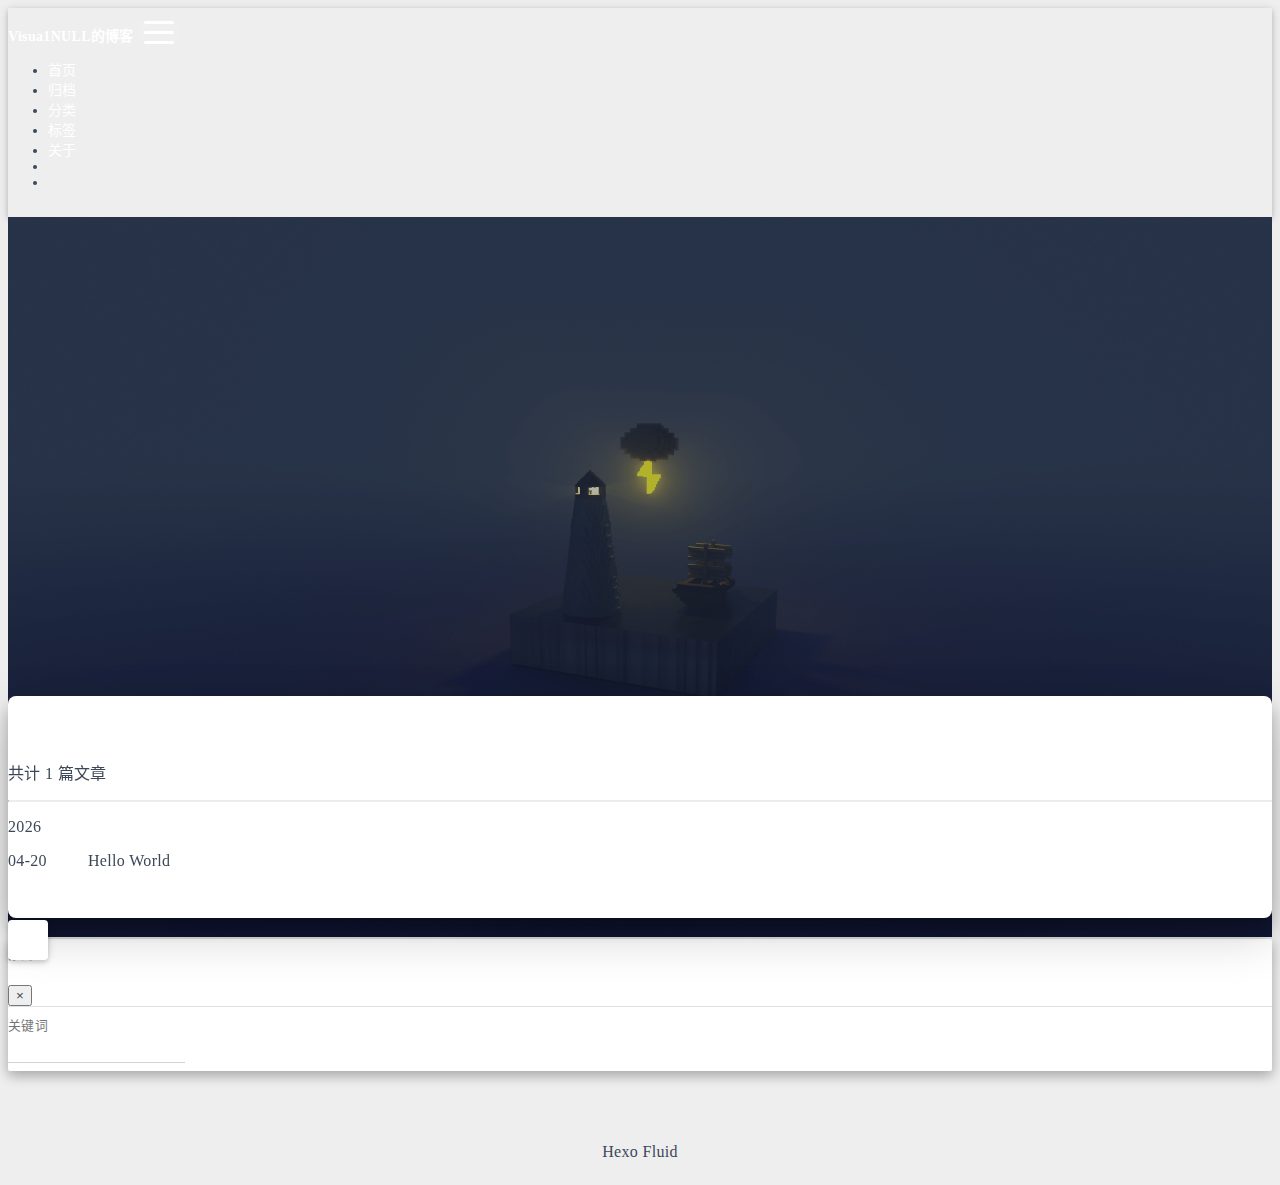
<file: tags/demo/index.html>
<!DOCTYPE html>
<html lang="zh-CN" data-default-color-scheme=auto>



<head>
  <meta charset="UTF-8">

  <link rel="apple-touch-icon" sizes="76x76" href="/img/fluid.png">
  <link rel="icon" href="/img/fluid.png">
  

  <meta name="viewport" content="width=device-width, initial-scale=1.0, maximum-scale=5.0, shrink-to-fit=no">
  <meta http-equiv="x-ua-compatible" content="ie=edge">
  
  <meta name="theme-color" content="#2f4154">
  <meta name="author" content="Visua1NULL">
  <meta name="keywords" content="">
  
    <meta property="og:type" content="website">
<meta property="og:title" content="标签 - demo">
<meta property="og:url" content="http://example.com/tags/demo/index.html">
<meta property="og:site_name" content="Visua1NULL&#39;s Blog">
<meta property="og:locale" content="zh_CN">
<meta property="article:author" content="Visua1NULL">
<meta name="twitter:card" content="summary_large_image">
  
  
    <meta name="referrer" content="no-referrer-when-downgrade">
  
  
  <title>标签 - demo - Visua1NULL&#39;s Blog</title>

  <link  rel="stylesheet" href="https://lib.baomitu.com/twitter-bootstrap/4.6.1/css/bootstrap.min.css" />





<!-- 主题依赖的图标库，不要自行修改 -->
<!-- Do not modify the link that theme dependent icons -->

<link rel="stylesheet" href="//at.alicdn.com/t/c/font_1749284_5i9bdhy70f8.css">



<link rel="stylesheet" href="//at.alicdn.com/t/c/font_1736178_k526ubmyhba.css">


<link  rel="stylesheet" href="/css/main.css" />


  <link id="highlight-css" rel="stylesheet" href="/css/highlight.css" />
  
    <link id="highlight-css-dark" rel="stylesheet" href="/css/highlight-dark.css" />
  




  <script id="fluid-configs">
    var Fluid = window.Fluid || {};
    Fluid.ctx = Object.assign({}, Fluid.ctx)
    var CONFIG = {"hostname":"example.com","root":"/","version":"1.9.9","typing":{"enable":true,"typeSpeed":70,"cursorChar":"_","loop":false,"scope":[]},"anchorjs":{"enable":true,"element":"h1,h2,h3,h4,h5,h6","placement":"left","visible":"hover","icon":""},"progressbar":{"enable":true,"height_px":3,"color":"#29d","options":{"showSpinner":false,"trickleSpeed":100}},"code_language":{"enable":true,"default":"TEXT"},"copy_btn":true,"image_caption":{"enable":true},"image_zoom":{"enable":true,"img_url_replace":["",""]},"toc":{"enable":true,"expand_all":true,"placement":"right","headingSelector":"h1,h2,h3,h4,h5,h6","collapseDepth":0},"lazyload":{"enable":true,"loading_img":"/img/loading.gif","onlypost":false,"offset_factor":2},"web_analytics":{"enable":false,"follow_dnt":true,"baidu":null,"google":{"measurement_id":null},"tencent":{"sid":null,"cid":null},"leancloud":{"app_id":null,"app_key":null,"server_url":null,"path":"window.location.pathname","ignore_local":false},"openkounter":{"server_url":"https://open-kounter.mintimate.cn","path":"window.location.pathname","ignore_local":false},"umami":{"src":null,"website_id":null,"domains":null,"start_time":"2024-01-01T00:00:00.000Z","token":null,"api_server":null}},"search_path":"/local-search.xml","include_content_in_search":true};

    if (CONFIG.web_analytics.follow_dnt) {
      var dntVal = navigator.doNotTrack || window.doNotTrack || navigator.msDoNotTrack;
      Fluid.ctx.dnt = dntVal && (dntVal.startsWith('1') || dntVal.startsWith('yes') || dntVal.startsWith('on'));
    }
  </script>
  <script  src="/js/utils.js" ></script>
  <script  src="/js/color-schema.js" ></script>
  


  
<meta name="generator" content="Hexo 8.1.1"></head>


<body>
  

  <header>
    

<div class="header-inner" style="height: 80vh;">
  <nav id="navbar" class="navbar fixed-top  navbar-expand-lg navbar-dark scrolling-navbar">
  <div class="container">
    <a class="navbar-brand" href="/">
      <strong>Visua1NULL的博客</strong>
    </a>

    <button id="navbar-toggler-btn" class="navbar-toggler" type="button" data-toggle="collapse"
            data-target="#navbarSupportedContent"
            aria-controls="navbarSupportedContent" aria-expanded="false" aria-label="Toggle navigation">
      <div class="animated-icon"><span></span><span></span><span></span></div>
    </button>

    <!-- Collapsible content (desktop) -->
    <div class="collapse navbar-collapse" id="navbarSupportedContent">
      <ul class="navbar-nav ml-auto text-center">
        
          
          
          
          
            <li class="nav-item">
              <a class="nav-link" href="/" target="_self">
                <i class="iconfont icon-home-fill"></i>
                <span>首页</span>
              </a>
            </li>
          
        
          
          
          
          
            <li class="nav-item">
              <a class="nav-link" href="/archives/" target="_self">
                <i class="iconfont icon-archive-fill"></i>
                <span>归档</span>
              </a>
            </li>
          
        
          
          
          
          
            <li class="nav-item">
              <a class="nav-link" href="/categories/" target="_self">
                <i class="iconfont icon-category-fill"></i>
                <span>分类</span>
              </a>
            </li>
          
        
          
          
          
          
            <li class="nav-item">
              <a class="nav-link" href="/tags/" target="_self">
                <i class="iconfont icon-tags-fill"></i>
                <span>标签</span>
              </a>
            </li>
          
        
          
          
          
          
            <li class="nav-item">
              <a class="nav-link" href="/about/" target="_self">
                <i class="iconfont icon-user-fill"></i>
                <span>关于</span>
              </a>
            </li>
          
        
        
          <li class="nav-item" id="search-btn">
            <a class="nav-link" target="_self" href="javascript:;" data-toggle="modal" data-target="#modalSearch" aria-label="Search">
              <i class="iconfont icon-search"></i>
            </a>
          </li>
          
        
        
          <li class="nav-item" id="color-toggle-btn">
            <a class="nav-link" target="_self" href="javascript:;" aria-label="Color Toggle">
              <i class="iconfont icon-dark" id="color-toggle-icon"></i>
            </a>
          </li>
        
      </ul>
    </div>
  </div>
</nav>

<!-- Mobile grid menu overlay -->
<div id="mobile-grid-menu" class="d-lg-none">
  <div class="mobile-grid-menu-inner">
    <div class="container">
      <div class="row">
        
          
          
          
          
            <div class="col-4 mobile-grid-cell">
              <a href="/" target="_self">
                <div class="mobile-grid-item">
                  <i class="iconfont icon-home-fill"></i>
                  <span>首页</span>
                </div>
              </a>
            </div>
          
        
          
          
          
          
            <div class="col-4 mobile-grid-cell">
              <a href="/archives/" target="_self">
                <div class="mobile-grid-item">
                  <i class="iconfont icon-archive-fill"></i>
                  <span>归档</span>
                </div>
              </a>
            </div>
          
        
          
          
          
          
            <div class="col-4 mobile-grid-cell">
              <a href="/categories/" target="_self">
                <div class="mobile-grid-item">
                  <i class="iconfont icon-category-fill"></i>
                  <span>分类</span>
                </div>
              </a>
            </div>
          
        
          
          
          
          
            <div class="col-4 mobile-grid-cell">
              <a href="/tags/" target="_self">
                <div class="mobile-grid-item">
                  <i class="iconfont icon-tags-fill"></i>
                  <span>标签</span>
                </div>
              </a>
            </div>
          
        
          
          
          
          
            <div class="col-4 mobile-grid-cell">
              <a href="/about/" target="_self">
                <div class="mobile-grid-item">
                  <i class="iconfont icon-user-fill"></i>
                  <span>关于</span>
                </div>
              </a>
            </div>
          
        
        
          <div class="col-4 mobile-grid-cell" id="mobile-search-btn">
            <a href="javascript:;" data-toggle="modal" data-target="#modalSearch" aria-label="Search">
              <div class="mobile-grid-item">
                <i class="iconfont icon-search"></i>
                <span>搜索</span>
              </div>
            </a>
          </div>
        
        
          <div class="col-4 mobile-grid-cell" id="mobile-color-toggle-btn"
               data-label-light="开灯"
               data-label-dark="关灯">
            <a href="javascript:;" aria-label="Color Toggle">
              <div class="mobile-grid-item">
                <i class="iconfont icon-dark" id="mobile-color-toggle-icon"></i>
                <span id="mobile-color-toggle-label">关灯</span>
              </div>
            </a>
          </div>
        
      </div>
    </div>
  </div>
</div>

  

<div id="banner" class="banner" parallax=true
     style="background: url('/img/default.png') no-repeat center center; background-size: cover;">
  <div class="full-bg-img">
    <div class="mask flex-center" style="background-color: rgba(0, 0, 0, 0.3)">
      <div class="banner-text text-center fade-in-up">
        <div class="h2">
          
            <span id="subtitle" data-typed-text="标签 - demo"></span>
          
        </div>

        
      </div>

      
        <div class="scroll-down-bar">
          <i class="iconfont icon-arrowdown"></i>
        </div>
      
    </div>
  </div>
</div>



</div>

  </header>

  <main>
    
      <div class="container nopadding-x-md">
        <div id="board"
          >
          
          <div class="container">
            <div class="row">
              <div class="col-12 col-md-10 m-auto">
                

<div class="list-group">
  <p class="h4">共计 1 篇文章</p>
  <hr>
  
  
    
      
      <p class="h5">2026</p>
    
    <a href="/2026/04/20/hello-world/" class="list-group-item list-group-item-action">
      <time>04-20</time>
      <div class="list-group-item-title">Hello World</div>
    </a>
  
</div>





              </div>
            </div>
          </div>
        </div>
      </div>
    

    
      <a id="scroll-top-button" aria-label="TOP" href="#" role="button">
        <i class="iconfont icon-arrowup" aria-hidden="true"></i>
      </a>
    

    
      <div class="modal fade" id="modalSearch" tabindex="-1" role="dialog" aria-labelledby="ModalLabel"
     aria-hidden="true">
  <div class="modal-dialog modal-dialog-scrollable modal-lg" role="document">
    <div class="modal-content">
      <div class="modal-header text-center">
        <h4 class="modal-title w-100 font-weight-bold">搜索</h4>
        <button type="button" id="local-search-close" class="close" data-dismiss="modal" aria-label="Close">
          <span aria-hidden="true">&times;</span>
        </button>
      </div>
      <div class="modal-body mx-3">
        <div class="md-form mb-5">
          <input type="text" id="local-search-input" class="form-control validate">
          <label data-error="x" data-success="v" for="local-search-input">关键词</label>
        </div>
        <div class="list-group" id="local-search-result"></div>
      </div>
    </div>
  </div>
</div>

    

    
  </main>

  <footer>
    <div class="footer-inner">
  
    <div class="footer-content">
       <a href="https://hexo.io" target="_blank" rel="nofollow noopener"><span>Hexo</span></a> <i class="iconfont icon-love"></i> <a href="https://github.com/fluid-dev/hexo-theme-fluid" target="_blank" rel="nofollow noopener"><span>Fluid</span></a> 
    </div>
  
  
    <div class="statistics">
  
  

  
    
      <span id="busuanzi_container_site_pv" style="display: none">
        总访问量 
        <span id="busuanzi_value_site_pv"></span>
         次
      </span>
    
    
      <span id="busuanzi_container_site_uv" style="display: none">
        总访客数 
        <span id="busuanzi_value_site_uv"></span>
         人
      </span>
    
    

  

</div>

  
  
</div>

  </footer>

  <!-- Scripts -->
  
  <script  src="https://lib.baomitu.com/nprogress/0.2.0/nprogress.min.js" ></script>
  <link  rel="stylesheet" href="https://lib.baomitu.com/nprogress/0.2.0/nprogress.min.css" />

  <script>
    NProgress.configure({"showSpinner":false,"trickleSpeed":100})
    NProgress.start()
    window.addEventListener('load', function() {
      NProgress.done();
    })
  </script>


<script  src="https://lib.baomitu.com/jquery/3.6.4/jquery.min.js" ></script>
<script  src="https://lib.baomitu.com/twitter-bootstrap/4.6.1/js/bootstrap.min.js" ></script>
<script  src="/js/events.js" ></script>
<script  src="/js/plugins.js" ></script>


  <script  src="https://lib.baomitu.com/typed.js/2.0.12/typed.min.js" ></script>
  <script>
    (function (window, document) {
      var typing = Fluid.plugins.typing;
      var subtitle = document.getElementById('subtitle');
      if (!subtitle || !typing) {
        return;
      }
      var text = subtitle.getAttribute('data-typed-text');
      
        typing(text);
      
    })(window, document);
  </script>




  
    <script  src="/js/img-lazyload.js" ></script>
  




  <script  src="/js/local-search.js" ></script>

  <script defer src="https://busuanzi.ibruce.info/busuanzi/2.3/busuanzi.pure.mini.js" ></script>





<!-- 主题的启动项，将它保持在最底部 -->
<!-- the boot of the theme, keep it at the bottom -->
<script  src="/js/boot.js" ></script>


  

  <noscript>
    <div class="noscript-warning">博客在允许 JavaScript 运行的环境下浏览效果更佳</div>
  </noscript>
</body>
</html>
</file>
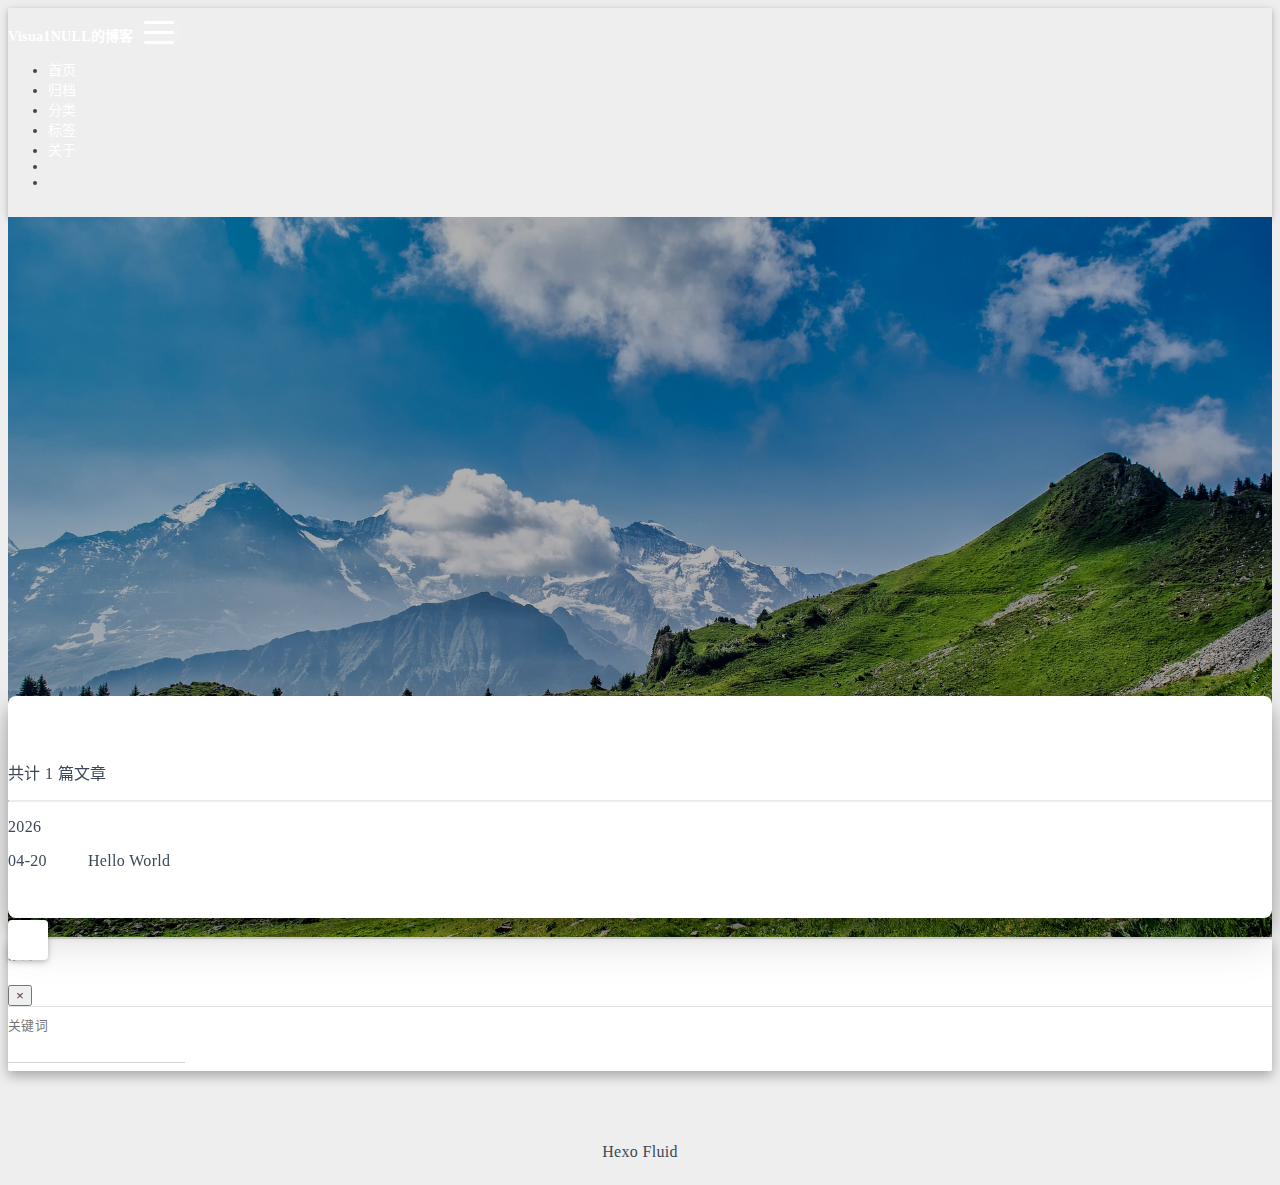
<file: tags/markdown/index.html>
<!DOCTYPE html>
<html lang="zh-CN" data-default-color-scheme=auto>



<head>
  <meta charset="UTF-8">

  <link rel="apple-touch-icon" sizes="76x76" href="/img/fluid.png">
  <link rel="icon" href="/img/fluid.png">
  

  <meta name="viewport" content="width=device-width, initial-scale=1.0, maximum-scale=5.0, shrink-to-fit=no">
  <meta http-equiv="x-ua-compatible" content="ie=edge">
  
  <meta name="theme-color" content="#2f4154">
  <meta name="author" content="Visua1NULL">
  <meta name="keywords" content="">
  
    <meta property="og:type" content="website">
<meta property="og:title" content="标签 - markdown">
<meta property="og:url" content="http://example.com/tags/markdown/index.html">
<meta property="og:site_name" content="Visua1NULL&#39;s Blog">
<meta property="og:locale" content="zh_CN">
<meta property="article:author" content="Visua1NULL">
<meta name="twitter:card" content="summary_large_image">
  
  
    <meta name="referrer" content="no-referrer-when-downgrade">
  
  
  <title>标签 - markdown - Visua1NULL&#39;s Blog</title>

  <link  rel="stylesheet" href="https://lib.baomitu.com/twitter-bootstrap/4.6.1/css/bootstrap.min.css" />





<!-- 主题依赖的图标库，不要自行修改 -->
<!-- Do not modify the link that theme dependent icons -->

<link rel="stylesheet" href="//at.alicdn.com/t/c/font_1749284_5i9bdhy70f8.css">



<link rel="stylesheet" href="//at.alicdn.com/t/c/font_1736178_k526ubmyhba.css">


<link  rel="stylesheet" href="/css/main.css" />


  <link id="highlight-css" rel="stylesheet" href="/css/highlight.css" />
  
    <link id="highlight-css-dark" rel="stylesheet" href="/css/highlight-dark.css" />
  




  <script id="fluid-configs">
    var Fluid = window.Fluid || {};
    Fluid.ctx = Object.assign({}, Fluid.ctx)
    var CONFIG = {"hostname":"example.com","root":"/","version":"1.9.9","typing":{"enable":true,"typeSpeed":70,"cursorChar":"_","loop":false,"scope":[]},"anchorjs":{"enable":true,"element":"h1,h2,h3,h4,h5,h6","placement":"left","visible":"hover","icon":""},"progressbar":{"enable":true,"height_px":3,"color":"#29d","options":{"showSpinner":false,"trickleSpeed":100}},"code_language":{"enable":true,"default":"TEXT"},"copy_btn":true,"image_caption":{"enable":true},"image_zoom":{"enable":true,"img_url_replace":["",""]},"toc":{"enable":true,"expand_all":true,"placement":"right","headingSelector":"h1,h2,h3,h4,h5,h6","collapseDepth":0},"lazyload":{"enable":true,"loading_img":"/img/loading.gif","onlypost":false,"offset_factor":2},"web_analytics":{"enable":false,"follow_dnt":true,"baidu":null,"google":{"measurement_id":null},"tencent":{"sid":null,"cid":null},"leancloud":{"app_id":null,"app_key":null,"server_url":null,"path":"window.location.pathname","ignore_local":false},"openkounter":{"server_url":"https://open-kounter.mintimate.cn","path":"window.location.pathname","ignore_local":false},"umami":{"src":null,"website_id":null,"domains":null,"start_time":"2024-01-01T00:00:00.000Z","token":null,"api_server":null}},"search_path":"/local-search.xml","include_content_in_search":true};

    if (CONFIG.web_analytics.follow_dnt) {
      var dntVal = navigator.doNotTrack || window.doNotTrack || navigator.msDoNotTrack;
      Fluid.ctx.dnt = dntVal && (dntVal.startsWith('1') || dntVal.startsWith('yes') || dntVal.startsWith('on'));
    }
  </script>
  <script  src="/js/utils.js" ></script>
  <script  src="/js/color-schema.js" ></script>
  


  
<meta name="generator" content="Hexo 8.1.1"></head>


<body>
  

  <header>
    

<div class="header-inner" style="height: 80vh;">
  <nav id="navbar" class="navbar fixed-top  navbar-expand-lg navbar-dark scrolling-navbar">
  <div class="container">
    <a class="navbar-brand" href="/">
      <strong>Visua1NULL的博客</strong>
    </a>

    <button id="navbar-toggler-btn" class="navbar-toggler" type="button" data-toggle="collapse"
            data-target="#navbarSupportedContent"
            aria-controls="navbarSupportedContent" aria-expanded="false" aria-label="Toggle navigation">
      <div class="animated-icon"><span></span><span></span><span></span></div>
    </button>

    <!-- Collapsible content (desktop) -->
    <div class="collapse navbar-collapse" id="navbarSupportedContent">
      <ul class="navbar-nav ml-auto text-center">
        
          
          
          
          
            <li class="nav-item">
              <a class="nav-link" href="/" target="_self">
                <i class="iconfont icon-home-fill"></i>
                <span>首页</span>
              </a>
            </li>
          
        
          
          
          
          
            <li class="nav-item">
              <a class="nav-link" href="/archives/" target="_self">
                <i class="iconfont icon-archive-fill"></i>
                <span>归档</span>
              </a>
            </li>
          
        
          
          
          
          
            <li class="nav-item">
              <a class="nav-link" href="/categories/" target="_self">
                <i class="iconfont icon-category-fill"></i>
                <span>分类</span>
              </a>
            </li>
          
        
          
          
          
          
            <li class="nav-item">
              <a class="nav-link" href="/tags/" target="_self">
                <i class="iconfont icon-tags-fill"></i>
                <span>标签</span>
              </a>
            </li>
          
        
          
          
          
          
            <li class="nav-item">
              <a class="nav-link" href="/about/" target="_self">
                <i class="iconfont icon-user-fill"></i>
                <span>关于</span>
              </a>
            </li>
          
        
        
          <li class="nav-item" id="search-btn">
            <a class="nav-link" target="_self" href="javascript:;" data-toggle="modal" data-target="#modalSearch" aria-label="Search">
              <i class="iconfont icon-search"></i>
            </a>
          </li>
          
        
        
          <li class="nav-item" id="color-toggle-btn">
            <a class="nav-link" target="_self" href="javascript:;" aria-label="Color Toggle">
              <i class="iconfont icon-dark" id="color-toggle-icon"></i>
            </a>
          </li>
        
      </ul>
    </div>
  </div>
</nav>

<!-- Mobile grid menu overlay -->
<div id="mobile-grid-menu" class="d-lg-none">
  <div class="mobile-grid-menu-inner">
    <div class="container">
      <div class="row">
        
          
          
          
          
            <div class="col-4 mobile-grid-cell">
              <a href="/" target="_self">
                <div class="mobile-grid-item">
                  <i class="iconfont icon-home-fill"></i>
                  <span>首页</span>
                </div>
              </a>
            </div>
          
        
          
          
          
          
            <div class="col-4 mobile-grid-cell">
              <a href="/archives/" target="_self">
                <div class="mobile-grid-item">
                  <i class="iconfont icon-archive-fill"></i>
                  <span>归档</span>
                </div>
              </a>
            </div>
          
        
          
          
          
          
            <div class="col-4 mobile-grid-cell">
              <a href="/categories/" target="_self">
                <div class="mobile-grid-item">
                  <i class="iconfont icon-category-fill"></i>
                  <span>分类</span>
                </div>
              </a>
            </div>
          
        
          
          
          
          
            <div class="col-4 mobile-grid-cell">
              <a href="/tags/" target="_self">
                <div class="mobile-grid-item">
                  <i class="iconfont icon-tags-fill"></i>
                  <span>标签</span>
                </div>
              </a>
            </div>
          
        
          
          
          
          
            <div class="col-4 mobile-grid-cell">
              <a href="/about/" target="_self">
                <div class="mobile-grid-item">
                  <i class="iconfont icon-user-fill"></i>
                  <span>关于</span>
                </div>
              </a>
            </div>
          
        
        
          <div class="col-4 mobile-grid-cell" id="mobile-search-btn">
            <a href="javascript:;" data-toggle="modal" data-target="#modalSearch" aria-label="Search">
              <div class="mobile-grid-item">
                <i class="iconfont icon-search"></i>
                <span>搜索</span>
              </div>
            </a>
          </div>
        
        
          <div class="col-4 mobile-grid-cell" id="mobile-color-toggle-btn"
               data-label-light="开灯"
               data-label-dark="关灯">
            <a href="javascript:;" aria-label="Color Toggle">
              <div class="mobile-grid-item">
                <i class="iconfont icon-dark" id="mobile-color-toggle-icon"></i>
                <span id="mobile-color-toggle-label">关灯</span>
              </div>
            </a>
          </div>
        
      </div>
    </div>
  </div>
</div>

  

<div id="banner" class="banner" parallax=true
     style="background: url('/img/banner/default.png') no-repeat center center; background-size: cover;">
  <div class="full-bg-img">
    <div class="mask flex-center" style="background-color: rgba(0, 0, 0, 0.3)">
      <div class="banner-text text-center fade-in-up">
        <div class="h2">
          
            <span id="subtitle" data-typed-text="标签 - markdown"></span>
          
        </div>

        
      </div>

      
        <div class="scroll-down-bar">
          <i class="iconfont icon-arrowdown"></i>
        </div>
      
    </div>
  </div>
</div>



</div>

  </header>

  <main>
    
      <div class="container nopadding-x-md">
        <div id="board"
          >
          
          <div class="container">
            <div class="row">
              <div class="col-12 col-md-10 m-auto">
                

<div class="list-group">
  <p class="h4">共计 1 篇文章</p>
  <hr>
  
  
    
      
      <p class="h5">2026</p>
    
    <a href="/2026/04/20/hello-world/" class="list-group-item list-group-item-action">
      <time>04-20</time>
      <div class="list-group-item-title">Hello World</div>
    </a>
  
</div>





              </div>
            </div>
          </div>
        </div>
      </div>
    

    
      <a id="scroll-top-button" aria-label="TOP" href="#" role="button">
        <i class="iconfont icon-arrowup" aria-hidden="true"></i>
      </a>
    

    
      <div class="modal fade" id="modalSearch" tabindex="-1" role="dialog" aria-labelledby="ModalLabel"
     aria-hidden="true">
  <div class="modal-dialog modal-dialog-scrollable modal-lg" role="document">
    <div class="modal-content">
      <div class="modal-header text-center">
        <h4 class="modal-title w-100 font-weight-bold">搜索</h4>
        <button type="button" id="local-search-close" class="close" data-dismiss="modal" aria-label="Close">
          <span aria-hidden="true">&times;</span>
        </button>
      </div>
      <div class="modal-body mx-3">
        <div class="md-form mb-5">
          <input type="text" id="local-search-input" class="form-control validate">
          <label data-error="x" data-success="v" for="local-search-input">关键词</label>
        </div>
        <div class="list-group" id="local-search-result"></div>
      </div>
    </div>
  </div>
</div>

    

    
  </main>

  <footer>
    <div class="footer-inner">
  
    <div class="footer-content">
       <a href="https://hexo.io" target="_blank" rel="nofollow noopener"><span>Hexo</span></a> <i class="iconfont icon-love"></i> <a href="https://github.com/fluid-dev/hexo-theme-fluid" target="_blank" rel="nofollow noopener"><span>Fluid</span></a> 
    </div>
  
  
    <div class="statistics">
  
  

  
    
      <span id="busuanzi_container_site_pv" style="display: none">
        总访问量 
        <span id="busuanzi_value_site_pv"></span>
         次
      </span>
    
    
      <span id="busuanzi_container_site_uv" style="display: none">
        总访客数 
        <span id="busuanzi_value_site_uv"></span>
         人
      </span>
    
    

  

</div>

  
  
</div>

  </footer>

  <!-- Scripts -->
  
  <script  src="https://lib.baomitu.com/nprogress/0.2.0/nprogress.min.js" ></script>
  <link  rel="stylesheet" href="https://lib.baomitu.com/nprogress/0.2.0/nprogress.min.css" />

  <script>
    NProgress.configure({"showSpinner":false,"trickleSpeed":100})
    NProgress.start()
    window.addEventListener('load', function() {
      NProgress.done();
    })
  </script>


<script  src="https://lib.baomitu.com/jquery/3.6.4/jquery.min.js" ></script>
<script  src="https://lib.baomitu.com/twitter-bootstrap/4.6.1/js/bootstrap.min.js" ></script>
<script  src="/js/events.js" ></script>
<script  src="/js/plugins.js" ></script>


  <script  src="https://lib.baomitu.com/typed.js/2.0.12/typed.min.js" ></script>
  <script>
    (function (window, document) {
      var typing = Fluid.plugins.typing;
      var subtitle = document.getElementById('subtitle');
      if (!subtitle || !typing) {
        return;
      }
      var text = subtitle.getAttribute('data-typed-text');
      
        typing(text);
      
    })(window, document);
  </script>




  
    <script  src="/js/img-lazyload.js" ></script>
  




  <script  src="/js/local-search.js" ></script>

  <script defer src="https://busuanzi.ibruce.info/busuanzi/2.3/busuanzi.pure.mini.js" ></script>





<!-- 主题的启动项，将它保持在最底部 -->
<!-- the boot of the theme, keep it at the bottom -->
<script  src="/js/boot.js" ></script>


  

  <noscript>
    <div class="noscript-warning">博客在允许 JavaScript 运行的环境下浏览效果更佳</div>
  </noscript>
</body>
</html>
</file>
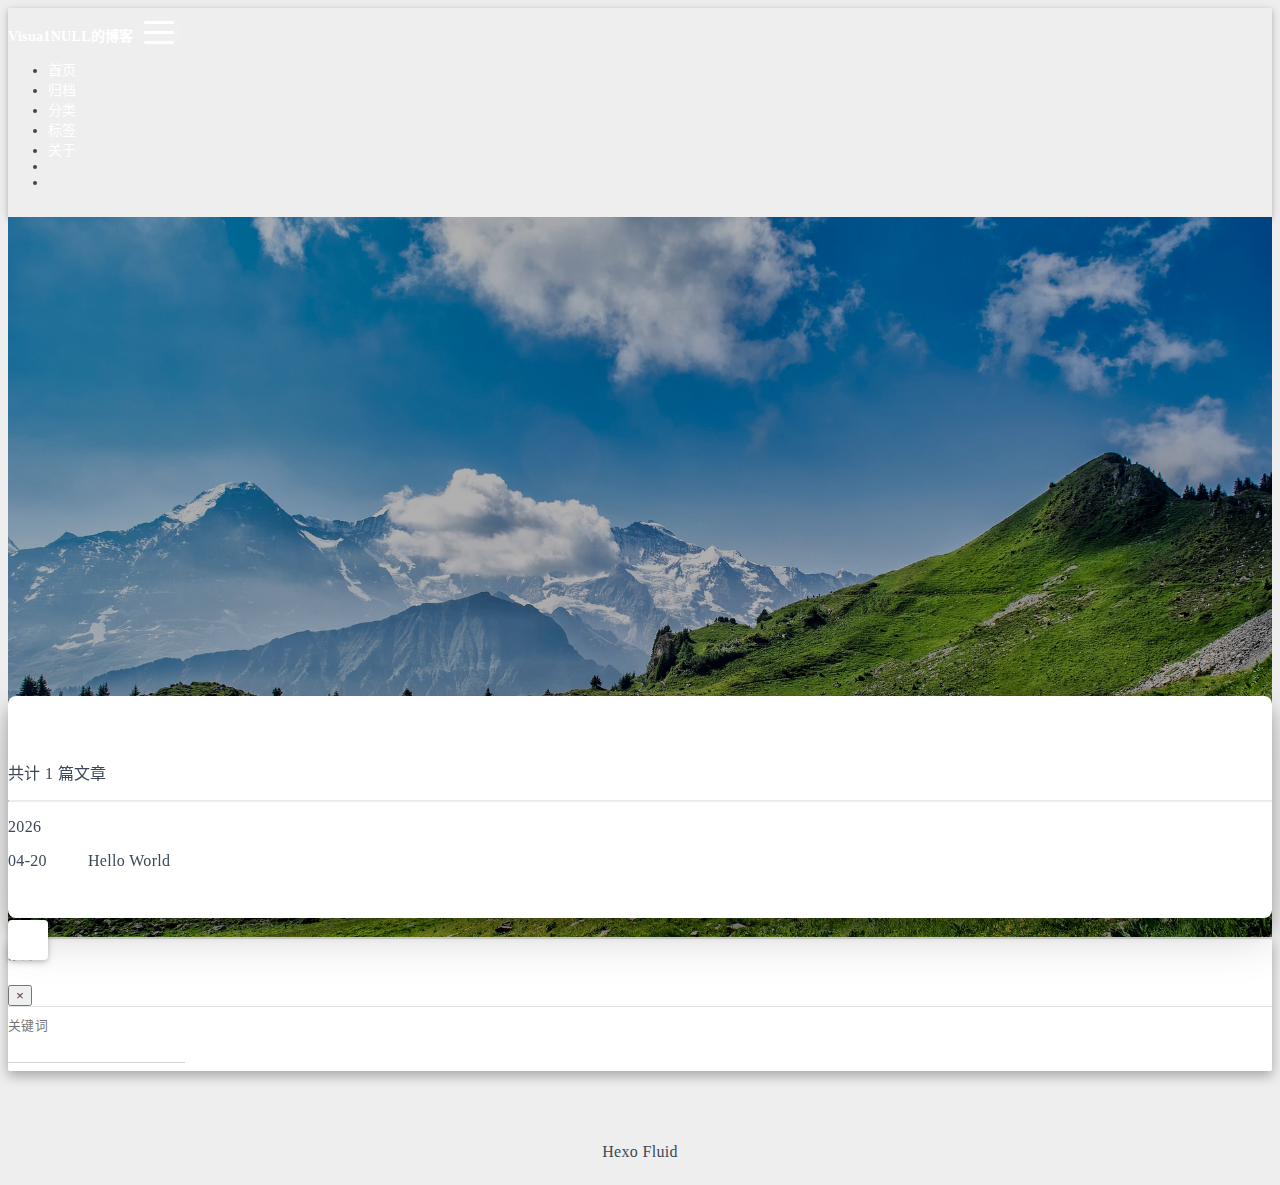
<file: tags/test/index.html>
<!DOCTYPE html>
<html lang="zh-CN" data-default-color-scheme=auto>



<head>
  <meta charset="UTF-8">

  <link rel="apple-touch-icon" sizes="76x76" href="/img/fluid.png">
  <link rel="icon" href="/img/fluid.png">
  

  <meta name="viewport" content="width=device-width, initial-scale=1.0, maximum-scale=5.0, shrink-to-fit=no">
  <meta http-equiv="x-ua-compatible" content="ie=edge">
  
  <meta name="theme-color" content="#2f4154">
  <meta name="author" content="Visua1NULL">
  <meta name="keywords" content="">
  
    <meta property="og:type" content="website">
<meta property="og:title" content="标签 - test">
<meta property="og:url" content="http://example.com/tags/test/index.html">
<meta property="og:site_name" content="Visua1NULL&#39;s Blog">
<meta property="og:locale" content="zh_CN">
<meta property="article:author" content="Visua1NULL">
<meta name="twitter:card" content="summary_large_image">
  
  
    <meta name="referrer" content="no-referrer-when-downgrade">
  
  
  <title>标签 - test - Visua1NULL&#39;s Blog</title>

  <link  rel="stylesheet" href="https://lib.baomitu.com/twitter-bootstrap/4.6.1/css/bootstrap.min.css" />





<!-- 主题依赖的图标库，不要自行修改 -->
<!-- Do not modify the link that theme dependent icons -->

<link rel="stylesheet" href="//at.alicdn.com/t/c/font_1749284_5i9bdhy70f8.css">



<link rel="stylesheet" href="//at.alicdn.com/t/c/font_1736178_k526ubmyhba.css">


<link  rel="stylesheet" href="/css/main.css" />


  <link id="highlight-css" rel="stylesheet" href="/css/highlight.css" />
  
    <link id="highlight-css-dark" rel="stylesheet" href="/css/highlight-dark.css" />
  




  <script id="fluid-configs">
    var Fluid = window.Fluid || {};
    Fluid.ctx = Object.assign({}, Fluid.ctx)
    var CONFIG = {"hostname":"example.com","root":"/","version":"1.9.9","typing":{"enable":true,"typeSpeed":70,"cursorChar":"_","loop":false,"scope":[]},"anchorjs":{"enable":true,"element":"h1,h2,h3,h4,h5,h6","placement":"left","visible":"hover","icon":""},"progressbar":{"enable":true,"height_px":3,"color":"#29d","options":{"showSpinner":false,"trickleSpeed":100}},"code_language":{"enable":true,"default":"TEXT"},"copy_btn":true,"image_caption":{"enable":true},"image_zoom":{"enable":true,"img_url_replace":["",""]},"toc":{"enable":true,"expand_all":true,"placement":"right","headingSelector":"h1,h2,h3,h4,h5,h6","collapseDepth":0},"lazyload":{"enable":true,"loading_img":"/img/loading.gif","onlypost":false,"offset_factor":2},"web_analytics":{"enable":false,"follow_dnt":true,"baidu":null,"google":{"measurement_id":null},"tencent":{"sid":null,"cid":null},"leancloud":{"app_id":null,"app_key":null,"server_url":null,"path":"window.location.pathname","ignore_local":false},"openkounter":{"server_url":"https://open-kounter.mintimate.cn","path":"window.location.pathname","ignore_local":false},"umami":{"src":null,"website_id":null,"domains":null,"start_time":"2024-01-01T00:00:00.000Z","token":null,"api_server":null}},"search_path":"/local-search.xml","include_content_in_search":true};

    if (CONFIG.web_analytics.follow_dnt) {
      var dntVal = navigator.doNotTrack || window.doNotTrack || navigator.msDoNotTrack;
      Fluid.ctx.dnt = dntVal && (dntVal.startsWith('1') || dntVal.startsWith('yes') || dntVal.startsWith('on'));
    }
  </script>
  <script  src="/js/utils.js" ></script>
  <script  src="/js/color-schema.js" ></script>
  


  
<meta name="generator" content="Hexo 8.1.1"></head>


<body>
  

  <header>
    

<div class="header-inner" style="height: 80vh;">
  <nav id="navbar" class="navbar fixed-top  navbar-expand-lg navbar-dark scrolling-navbar">
  <div class="container">
    <a class="navbar-brand" href="/">
      <strong>Visua1NULL的博客</strong>
    </a>

    <button id="navbar-toggler-btn" class="navbar-toggler" type="button" data-toggle="collapse"
            data-target="#navbarSupportedContent"
            aria-controls="navbarSupportedContent" aria-expanded="false" aria-label="Toggle navigation">
      <div class="animated-icon"><span></span><span></span><span></span></div>
    </button>

    <!-- Collapsible content (desktop) -->
    <div class="collapse navbar-collapse" id="navbarSupportedContent">
      <ul class="navbar-nav ml-auto text-center">
        
          
          
          
          
            <li class="nav-item">
              <a class="nav-link" href="/" target="_self">
                <i class="iconfont icon-home-fill"></i>
                <span>首页</span>
              </a>
            </li>
          
        
          
          
          
          
            <li class="nav-item">
              <a class="nav-link" href="/archives/" target="_self">
                <i class="iconfont icon-archive-fill"></i>
                <span>归档</span>
              </a>
            </li>
          
        
          
          
          
          
            <li class="nav-item">
              <a class="nav-link" href="/categories/" target="_self">
                <i class="iconfont icon-category-fill"></i>
                <span>分类</span>
              </a>
            </li>
          
        
          
          
          
          
            <li class="nav-item">
              <a class="nav-link" href="/tags/" target="_self">
                <i class="iconfont icon-tags-fill"></i>
                <span>标签</span>
              </a>
            </li>
          
        
          
          
          
          
            <li class="nav-item">
              <a class="nav-link" href="/about/" target="_self">
                <i class="iconfont icon-user-fill"></i>
                <span>关于</span>
              </a>
            </li>
          
        
        
          <li class="nav-item" id="search-btn">
            <a class="nav-link" target="_self" href="javascript:;" data-toggle="modal" data-target="#modalSearch" aria-label="Search">
              <i class="iconfont icon-search"></i>
            </a>
          </li>
          
        
        
          <li class="nav-item" id="color-toggle-btn">
            <a class="nav-link" target="_self" href="javascript:;" aria-label="Color Toggle">
              <i class="iconfont icon-dark" id="color-toggle-icon"></i>
            </a>
          </li>
        
      </ul>
    </div>
  </div>
</nav>

<!-- Mobile grid menu overlay -->
<div id="mobile-grid-menu" class="d-lg-none">
  <div class="mobile-grid-menu-inner">
    <div class="container">
      <div class="row">
        
          
          
          
          
            <div class="col-4 mobile-grid-cell">
              <a href="/" target="_self">
                <div class="mobile-grid-item">
                  <i class="iconfont icon-home-fill"></i>
                  <span>首页</span>
                </div>
              </a>
            </div>
          
        
          
          
          
          
            <div class="col-4 mobile-grid-cell">
              <a href="/archives/" target="_self">
                <div class="mobile-grid-item">
                  <i class="iconfont icon-archive-fill"></i>
                  <span>归档</span>
                </div>
              </a>
            </div>
          
        
          
          
          
          
            <div class="col-4 mobile-grid-cell">
              <a href="/categories/" target="_self">
                <div class="mobile-grid-item">
                  <i class="iconfont icon-category-fill"></i>
                  <span>分类</span>
                </div>
              </a>
            </div>
          
        
          
          
          
          
            <div class="col-4 mobile-grid-cell">
              <a href="/tags/" target="_self">
                <div class="mobile-grid-item">
                  <i class="iconfont icon-tags-fill"></i>
                  <span>标签</span>
                </div>
              </a>
            </div>
          
        
          
          
          
          
            <div class="col-4 mobile-grid-cell">
              <a href="/about/" target="_self">
                <div class="mobile-grid-item">
                  <i class="iconfont icon-user-fill"></i>
                  <span>关于</span>
                </div>
              </a>
            </div>
          
        
        
          <div class="col-4 mobile-grid-cell" id="mobile-search-btn">
            <a href="javascript:;" data-toggle="modal" data-target="#modalSearch" aria-label="Search">
              <div class="mobile-grid-item">
                <i class="iconfont icon-search"></i>
                <span>搜索</span>
              </div>
            </a>
          </div>
        
        
          <div class="col-4 mobile-grid-cell" id="mobile-color-toggle-btn"
               data-label-light="开灯"
               data-label-dark="关灯">
            <a href="javascript:;" aria-label="Color Toggle">
              <div class="mobile-grid-item">
                <i class="iconfont icon-dark" id="mobile-color-toggle-icon"></i>
                <span id="mobile-color-toggle-label">关灯</span>
              </div>
            </a>
          </div>
        
      </div>
    </div>
  </div>
</div>

  

<div id="banner" class="banner" parallax=true
     style="background: url('/img/banner/default.png') no-repeat center center; background-size: cover;">
  <div class="full-bg-img">
    <div class="mask flex-center" style="background-color: rgba(0, 0, 0, 0.3)">
      <div class="banner-text text-center fade-in-up">
        <div class="h2">
          
            <span id="subtitle" data-typed-text="标签 - test"></span>
          
        </div>

        
      </div>

      
        <div class="scroll-down-bar">
          <i class="iconfont icon-arrowdown"></i>
        </div>
      
    </div>
  </div>
</div>



</div>

  </header>

  <main>
    
      <div class="container nopadding-x-md">
        <div id="board"
          >
          
          <div class="container">
            <div class="row">
              <div class="col-12 col-md-10 m-auto">
                

<div class="list-group">
  <p class="h4">共计 1 篇文章</p>
  <hr>
  
  
    
      
      <p class="h5">2026</p>
    
    <a href="/2026/04/20/hello-world/" class="list-group-item list-group-item-action">
      <time>04-20</time>
      <div class="list-group-item-title">Hello World</div>
    </a>
  
</div>





              </div>
            </div>
          </div>
        </div>
      </div>
    

    
      <a id="scroll-top-button" aria-label="TOP" href="#" role="button">
        <i class="iconfont icon-arrowup" aria-hidden="true"></i>
      </a>
    

    
      <div class="modal fade" id="modalSearch" tabindex="-1" role="dialog" aria-labelledby="ModalLabel"
     aria-hidden="true">
  <div class="modal-dialog modal-dialog-scrollable modal-lg" role="document">
    <div class="modal-content">
      <div class="modal-header text-center">
        <h4 class="modal-title w-100 font-weight-bold">搜索</h4>
        <button type="button" id="local-search-close" class="close" data-dismiss="modal" aria-label="Close">
          <span aria-hidden="true">&times;</span>
        </button>
      </div>
      <div class="modal-body mx-3">
        <div class="md-form mb-5">
          <input type="text" id="local-search-input" class="form-control validate">
          <label data-error="x" data-success="v" for="local-search-input">关键词</label>
        </div>
        <div class="list-group" id="local-search-result"></div>
      </div>
    </div>
  </div>
</div>

    

    
  </main>

  <footer>
    <div class="footer-inner">
  
    <div class="footer-content">
       <a href="https://hexo.io" target="_blank" rel="nofollow noopener"><span>Hexo</span></a> <i class="iconfont icon-love"></i> <a href="https://github.com/fluid-dev/hexo-theme-fluid" target="_blank" rel="nofollow noopener"><span>Fluid</span></a> 
    </div>
  
  
    <div class="statistics">
  
  

  
    
      <span id="busuanzi_container_site_pv" style="display: none">
        总访问量 
        <span id="busuanzi_value_site_pv"></span>
         次
      </span>
    
    
      <span id="busuanzi_container_site_uv" style="display: none">
        总访客数 
        <span id="busuanzi_value_site_uv"></span>
         人
      </span>
    
    

  

</div>

  
  
</div>

  </footer>

  <!-- Scripts -->
  
  <script  src="https://lib.baomitu.com/nprogress/0.2.0/nprogress.min.js" ></script>
  <link  rel="stylesheet" href="https://lib.baomitu.com/nprogress/0.2.0/nprogress.min.css" />

  <script>
    NProgress.configure({"showSpinner":false,"trickleSpeed":100})
    NProgress.start()
    window.addEventListener('load', function() {
      NProgress.done();
    })
  </script>


<script  src="https://lib.baomitu.com/jquery/3.6.4/jquery.min.js" ></script>
<script  src="https://lib.baomitu.com/twitter-bootstrap/4.6.1/js/bootstrap.min.js" ></script>
<script  src="/js/events.js" ></script>
<script  src="/js/plugins.js" ></script>


  <script  src="https://lib.baomitu.com/typed.js/2.0.12/typed.min.js" ></script>
  <script>
    (function (window, document) {
      var typing = Fluid.plugins.typing;
      var subtitle = document.getElementById('subtitle');
      if (!subtitle || !typing) {
        return;
      }
      var text = subtitle.getAttribute('data-typed-text');
      
        typing(text);
      
    })(window, document);
  </script>




  
    <script  src="/js/img-lazyload.js" ></script>
  




  <script  src="/js/local-search.js" ></script>

  <script defer src="https://busuanzi.ibruce.info/busuanzi/2.3/busuanzi.pure.mini.js" ></script>





<!-- 主题的启动项，将它保持在最底部 -->
<!-- the boot of the theme, keep it at the bottom -->
<script  src="/js/boot.js" ></script>


  

  <noscript>
    <div class="noscript-warning">博客在允许 JavaScript 运行的环境下浏览效果更佳</div>
  </noscript>
</body>
</html>
</file>
<file: css/main.css>
.anchorjs-link {
  text-decoration: none !important;
  transition: opacity 0.2s ease-in-out;
}
.markdown-body h1:hover > .anchorjs-link,
h2:hover > .anchorjs-link,
h3:hover > .anchorjs-link,
h4:hover > .anchorjs-link,
h5:hover > .anchorjs-link,
h6:hover > .anchorjs-link {
  opacity: 1;
}
.banner {
  height: 100%;
  position: relative;
  overflow: hidden;
  cursor: default;
}
.banner .mask {
  position: absolute;
  width: 100%;
  height: 100%;
  background-color: rgba(0,0,0,0.3);
}
.banner[parallax="true"] {
  will-change: transform;
  -webkit-transform-style: preserve-3d;
  -webkit-backface-visibility: hidden;
  transition: transform 0.05s ease-out;
}
@media (max-width: 100vh) {
  .header-inner {
    max-height: 100vw;
  }
  #board {
    margin-top: -1rem !important;
  }
}
@media (max-width: 79.99vh) {
  .scroll-down-bar {
    display: none;
  }
}
#board {
  position: relative;
  margin-top: -2rem;
  padding: 3rem 0;
  background-color: var(--board-bg-color);
  transition: background-color 0.2s ease-in-out;
  border-radius: 0.5rem;
  z-index: 3;
  -webkit-box-shadow: 0 12px 15px 0 rgba(0,0,0,0.24), 0 17px 50px 0 rgba(0,0,0,0.19);
  box-shadow: 0 12px 15px 0 rgba(0,0,0,0.24), 0 17px 50px 0 rgba(0,0,0,0.19);
}
.code-widget {
  display: inline-block;
  background-color: transparent;
  font-size: 0.75rem;
  line-height: 1;
  font-weight: bold;
  padding: 0.3rem 0.1rem 0.1rem 0.1rem;
  position: absolute;
  right: 0.45rem;
  top: 0.15rem;
  z-index: 1;
}
.code-widget-light {
  color: #999;
}
.code-widget-dark {
  color: #bababa;
}
.copy-btn {
  cursor: pointer;
  user-select: none;
  -webkit-appearance: none;
  outline: none;
}
.copy-btn > i {
  font-size: 0.75rem !important;
  font-weight: 400;
  margin-right: 0.15rem;
  opacity: 0;
  transition: opacity 0.2s ease-in-out;
}
.markdown-body pre:hover > .copy-btn > i {
  opacity: 0.9;
}
.markdown-body pre:hover > .copy-btn,
.markdown-body pre:not(:hover) > .copy-btn {
  outline: none;
}
.license-box {
  background-color: rgba(27,31,35,0.05);
  transition: background-color 0.2s ease-in-out;
  border-radius: 4px;
  font-size: 0.9rem;
  overflow: hidden;
  padding: 1.25rem;
  position: relative;
  z-index: 1;
}
.license-box .license-icon {
  position: absolute;
  top: 50%;
  left: 100%;
}
.license-box .license-icon::after {
  content: "\e8e4";
  font-size: 12.5rem;
  line-height: 1;
  opacity: 0.1;
  position: relative;
  left: -0.85em;
  bottom: 0.5em;
  z-index: -1;
}
.license-box .license-title {
  margin-bottom: 1rem;
}
.license-box .license-title div:nth-child(1) {
  line-height: 1.2;
  margin-bottom: 0.25rem;
}
.license-box .license-title div:nth-child(2) {
  color: var(--sec-text-color);
  font-size: 0.8rem;
}
.license-box .license-meta {
  align-items: center;
  display: flex;
  flex-wrap: wrap;
  justify-content: flex-start;
}
.license-box .license-meta .license-meta-item {
  align-items: center;
  justify-content: center;
  margin-right: 1.5rem;
}
.license-box .license-meta .license-meta-item div:nth-child(1) {
  color: var(--sec-text-color);
  font-size: 0.8rem;
  font-weight: normal;
}
.license-box .license-meta .license-meta-item i.iconfont {
  font-size: 1rem;
}
@media (max-width: 575px) and (min-width: 425px) {
  .license-box .license-meta .license-meta-item {
    display: flex;
    justify-content: flex-start;
    flex-wrap: wrap;
    font-size: 0.8rem;
    flex: 0 0 50%;
    max-width: 50%;
    margin-right: 0;
  }
  .license-box .license-meta .license-meta-item div:nth-child(1) {
    margin-right: 0.5rem;
  }
  .license-box .license-meta .license-meta-date {
    order: -1;
  }
}
@media (max-width: 424px) {
  .license-box::after {
    top: -65px;
  }
  .license-box .license-meta {
    flex-direction: column;
    align-items: flex-start;
  }
  .license-box .license-meta .license-meta-item {
    display: flex;
    flex-wrap: wrap;
    font-size: 0.8rem;
  }
  .license-box .license-meta .license-meta-item div:nth-child(1) {
    margin-right: 0.5rem;
  }
}
.footer-inner {
  padding: 3rem 0 1rem 0;
  text-align: center;
}
.footer-inner > div:not(:first-child) {
  margin: 0.25rem 0;
  font-size: 0.85rem;
}
.footer-inner .statistics {
  display: flex;
  flex-direction: row;
  justify-content: center;
}
.footer-inner .statistics > span {
  flex: 1;
  margin: 0 0.25rem;
}
.footer-inner .statistics > *:nth-last-child(2):first-child {
  text-align: right;
}
.footer-inner .statistics > *:nth-last-child(2):first-child ~ * {
  text-align: left;
}
.footer-inner .beian {
  display: flex;
  flex-direction: row;
  justify-content: center;
}
.footer-inner .beian > * {
  margin: 0 0.25rem;
}
.footer-inner .beian-police {
  position: relative;
  overflow: hidden;
  display: inline-flex;
  align-items: center;
  justify-content: left;
}
.footer-inner .beian-police img {
  margin-right: 3px;
  width: 1rem;
  height: 1rem;
  margin-bottom: 0.1rem;
}
@media (max-width: 424px) {
  .footer-inner .statistics {
    flex-direction: column;
  }
  .footer-inner .statistics > *:nth-last-child(2):first-child {
    text-align: center;
  }
  .footer-inner .statistics > *:nth-last-child(2):first-child ~ * {
    text-align: center;
  }
  .footer-inner .beian {
    flex-direction: column;
  }
  .footer-inner .beian .beian-police {
    justify-content: center;
  }
  .footer-inner .beian > *:nth-last-child(2):first-child {
    text-align: center;
  }
  .footer-inner .beian > *:nth-last-child(2):first-child ~ * {
    text-align: center;
  }
}
sup > a::before,
.footnote-text::before {
  display: block;
  content: "";
  margin-top: -5rem;
  height: 5rem;
  width: 1px;
  visibility: hidden;
}
sup > a::before,
.footnote-text::before {
  display: inline-block;
}
.footnote-item::before {
  display: block;
  content: "";
  margin-top: -5rem;
  height: 5rem;
  width: 1px;
  visibility: hidden;
}
.footnote-list ol {
  list-style-type: none;
  counter-reset: sectioncounter;
  padding-left: 0.5rem;
  font-size: 0.95rem;
}
.footnote-list ol li:before {
  font-family: "Helvetica Neue", monospace, "Monaco";
  content: "[" counter(sectioncounter) "]";
  counter-increment: sectioncounter;
}
.footnote-list ol li+li {
  margin-top: 0.5rem;
}
.footnote-text {
  padding-left: 0.5em;
}
.navbar {
  background-color: transparent;
  font-size: 0.875rem;
  box-shadow: 0 2px 5px 0 rgba(0,0,0,0.16), 0 2px 10px 0 rgba(0,0,0,0.12);
  -webkit-box-shadow: 0 2px 5px 0 rgba(0,0,0,0.16), 0 2px 10px 0 rgba(0,0,0,0.12);
}
.navbar .navbar-brand {
  color: var(--navbar-text-color);
}
.navbar .navbar-toggler .animated-icon span {
  background-color: var(--navbar-text-color);
}
.navbar .nav-item .nav-link {
  display: block;
  color: var(--navbar-text-color);
  transition: color 0.2s ease-in-out, background-color 0.2s ease-in-out;
}
.navbar .nav-item .nav-link:hover {
  color: var(--link-hover-color);
}
.navbar .nav-item .nav-link:focus {
  color: var(--navbar-text-color);
}
.navbar .nav-item .nav-link i {
  font-size: 0.875rem;
  line-height: inherit;
}
.navbar .nav-item .nav-link i:only-child {
  margin: 0 0.2rem;
}
.navbar .navbar-toggler {
  border-width: 0;
  outline: 0;
}
.navbar.scrolling-navbar {
  will-change: background, padding;
  -webkit-transition: background 0.5s ease-in-out, padding 0.5s ease-in-out;
  transition: background 0.5s ease-in-out, padding 0.5s ease-in-out;
}
@media (min-width: 600px) {
  .navbar.scrolling-navbar {
    padding-top: 12px;
    padding-bottom: 12px;
  }
  .navbar.scrolling-navbar .navbar-nav > li {
    -webkit-transition-duration: 1s;
    transition-duration: 1s;
  }
}
.navbar.scrolling-navbar.top-nav-collapse {
  padding-top: 5px;
  padding-bottom: 5px;
}
.navbar .dropdown-menu {
  font-size: 0.875rem;
  color: var(--navbar-text-color);
  background-color: rgba(0,0,0,0.3);
  border: none;
  min-width: 8rem;
  -webkit-transition: background 0.5s ease-in-out, padding 0.5s ease-in-out;
  transition: background 0.5s ease-in-out, padding 0.5s ease-in-out;
}
@media (max-width: 991.98px) {
  .navbar .dropdown-menu {
    text-align: center;
  }
}
.navbar .dropdown-item {
  color: var(--navbar-text-color);
}
.navbar .dropdown-item:hover,
.navbar .dropdown-item:focus {
  color: var(--link-hover-color);
  background-color: rgba(0,0,0,0.1);
}
@media (min-width: 992px) {
  .navbar .dropdown:hover > .dropdown-menu {
    display: block;
  }
  .navbar .dropdown > .dropdown-toggle:active {
    pointer-events: none;
  }
  .navbar .dropdown-menu {
    top: 95%;
  }
}
.navbar .animated-icon {
  width: 30px;
  height: 20px;
  position: relative;
  margin: 0;
  -webkit-transform: rotate(0deg);
  -moz-transform: rotate(0deg);
  -o-transform: rotate(0deg);
  transform: rotate(0deg);
  -webkit-transition: 0.5s ease-in-out;
  -moz-transition: 0.5s ease-in-out;
  -o-transition: 0.5s ease-in-out;
  transition: 0.5s ease-in-out;
  cursor: pointer;
}
.navbar .animated-icon span {
  display: block;
  position: absolute;
  height: 3px;
  width: 100%;
  border-radius: 9px;
  opacity: 1;
  left: 0;
  -webkit-transform: rotate(0deg);
  -moz-transform: rotate(0deg);
  -o-transform: rotate(0deg);
  transform: rotate(0deg);
  -webkit-transition: 0.25s ease-in-out;
  -moz-transition: 0.25s ease-in-out;
  -o-transition: 0.25s ease-in-out;
  transition: 0.25s ease-in-out;
  background: #fff;
}
.navbar .animated-icon span:nth-child(1) {
  top: 0;
}
.navbar .animated-icon span:nth-child(2) {
  top: 10px;
}
.navbar .animated-icon span:nth-child(3) {
  top: 20px;
}
.navbar .animated-icon.open span:nth-child(1) {
  top: 11px;
  -webkit-transform: rotate(135deg);
  -moz-transform: rotate(135deg);
  -o-transform: rotate(135deg);
  transform: rotate(135deg);
}
.navbar .animated-icon.open span:nth-child(2) {
  opacity: 0;
  left: -60px;
}
.navbar .animated-icon.open span:nth-child(3) {
  top: 11px;
  -webkit-transform: rotate(-135deg);
  -moz-transform: rotate(-135deg);
  -o-transform: rotate(-135deg);
  transform: rotate(-135deg);
}
.navbar .dropdown-collapse,
.top-nav-collapse,
.navbar-col-show {
  background-color: var(--navbar-bg-color);
}
@media (max-width: 767px) {
  .navbar {
    font-size: 1rem;
    line-height: 2.5rem;
  }
}
.banner-text {
  color: var(--subtitle-color);
  max-width: calc(960px - 6rem);
  width: 80%;
  overflow-wrap: break-word;
}
.banner-text .typed-cursor {
  margin: 0 0.2rem;
}
@media (max-width: 767px) {
  #subtitle,
  .typed-cursor {
    font-size: 1.5rem;
  }
}
@media (max-width: 575px) {
  .banner-text {
    font-size: 0.9rem;
  }
  #subtitle,
  .typed-cursor {
    font-size: 1.35rem;
  }
}
#mobile-grid-menu {
  display: block;
  position: fixed;
  top: 0;
  left: 0;
  right: 0;
  bottom: 0;
  z-index: 1029;
  overflow-y: auto;
  -webkit-overflow-scrolling: touch;
  pointer-events: none;
  opacity: 0;
  transform: translateY(-12px);
  transition: opacity 0.18s ease, transform 0.18s ease;
  will-change: opacity, transform;
  background-color: var(--navbar-bg-color);
}
#mobile-grid-menu.show {
  pointer-events: auto;
  opacity: 1;
  transform: translateY(0);
}
#mobile-grid-menu.show .mobile-grid-cell,
#mobile-grid-menu.show .mobile-grid-group-header {
  animation: mobile-grid-cell-in 0.18s ease both;
}
#mobile-grid-menu .mobile-grid-menu-inner {
  padding-top: 70px;
  padding-bottom: 2rem;
}
#mobile-grid-menu .mobile-grid-group-header {
  color: var(--navbar-text-color);
  font-size: 0.8rem;
  opacity: 0.6;
  text-transform: uppercase;
  letter-spacing: 0.05em;
  padding: 1rem 15px 0.4rem;
  border-top: 1px solid rgba(255,255,255,0.1);
  margin-top: 0.5rem;
}
#mobile-grid-menu .mobile-grid-group-header:first-child {
  border-top: none;
  margin-top: 0;
}
#mobile-grid-menu .mobile-grid-group-header i {
  margin-right: 0.3rem;
  font-size: 0.8rem;
}
#mobile-grid-menu .mobile-grid-cell {
  padding: 0.5rem;
}
#mobile-grid-menu .mobile-grid-item {
  display: flex;
  flex-direction: column;
  align-items: center;
  justify-content: center;
  padding: 1rem 0.5rem;
  border-radius: 12px;
  background-color: rgba(255,255,255,0.08);
  transition: background-color 0.2s ease-in-out, transform 0.15s ease-in-out;
  cursor: pointer;
  min-height: 80px;
}
#mobile-grid-menu .mobile-grid-item:hover,
#mobile-grid-menu .mobile-grid-item:active {
  background-color: rgba(255,255,255,0.18);
  transform: scale(0.96);
}
#mobile-grid-menu .mobile-grid-item i {
  font-size: 1.6rem;
  color: var(--navbar-text-color);
  margin-bottom: 0.4rem;
  line-height: 1;
}
#mobile-grid-menu .mobile-grid-item span {
  font-size: 0.78rem;
  color: var(--navbar-text-color);
  text-align: center;
  line-height: 1.2;
  word-break: break-word;
}
#mobile-grid-menu a {
  text-decoration: none;
  color: var(--navbar-text-color);
}
#mobile-grid-menu a:hover {
  color: var(--navbar-text-color);
}
@media (max-width: 991.98px) {
  #navbarSupportedContent {
    display: none !important;
  }
}
.modal-dialog .modal-content {
  background-color: var(--board-bg-color);
  border: 0;
  border-radius: 0.125rem;
  -webkit-box-shadow: 0 5px 11px 0 rgba(0,0,0,0.18), 0 4px 15px 0 rgba(0,0,0,0.15);
  box-shadow: 0 5px 11px 0 rgba(0,0,0,0.18), 0 4px 15px 0 rgba(0,0,0,0.15);
}
.modal-dialog .modal-content .modal-header {
  border-bottom-color: var(--line-color);
  transition: border-bottom-color 0.2s ease-in-out;
}
.close {
  color: var(--text-color);
}
.close:hover {
  color: var(--link-hover-color);
}
.close:focus {
  outline: 0;
}
.modal-dialog .modal-content .modal-header {
  border-top-left-radius: 0.125rem;
  border-top-right-radius: 0.125rem;
  border-bottom: 1px solid #dee2e6;
}
.md-form {
  position: relative;
  margin-top: 1.5rem;
  margin-bottom: 1.5rem;
}
.md-form input[type] {
  -webkit-box-sizing: content-box;
  box-sizing: content-box;
  background-color: transparent;
  border: none;
  border-bottom: 1px solid #ced4da;
  border-radius: 0;
  outline: none;
  -webkit-box-shadow: none;
  box-shadow: none;
  transition: border-color 0.15s ease-in-out, box-shadow 0.15s ease-in-out, -webkit-box-shadow 0.15s ease-in-out;
}
.md-form input[type]:focus:not([readonly]) {
  border-bottom: 1px solid #4285f4;
  -webkit-box-shadow: 0 1px 0 0 #4285f4;
  box-shadow: 0 1px 0 0 #4285f4;
}
.md-form input[type]:focus:not([readonly]) + label {
  color: #4285f4;
}
.md-form input[type].valid,
.md-form input[type]:focus.valid {
  border-bottom: 1px solid #00c851;
  -webkit-box-shadow: 0 1px 0 0 #00c851;
  box-shadow: 0 1px 0 0 #00c851;
}
.md-form input[type].valid + label,
.md-form input[type]:focus.valid + label {
  color: #00c851;
}
.md-form input[type].invalid,
.md-form input[type]:focus.invalid {
  border-bottom: 1px solid #f44336;
  -webkit-box-shadow: 0 1px 0 0 #f44336;
  box-shadow: 0 1px 0 0 #f44336;
}
.md-form input[type].invalid + label,
.md-form input[type]:focus.invalid + label {
  color: #f44336;
}
.md-form input[type].validate {
  margin-bottom: 2.5rem;
}
.md-form input[type].form-control {
  height: auto;
  padding: 0.6rem 0 0.4rem 0;
  margin: 0 0 0.5rem 0;
  color: var(--text-color);
  background-color: transparent;
  border-radius: 0;
}
.md-form label {
  font-size: 0.8rem;
  position: absolute;
  top: -1rem;
  left: 0;
  color: #757575;
  cursor: text;
  transition: color 0.2s ease-out;
}
.modal-open[style] {
  padding-right: 0 !important;
  overflow: auto;
}
.modal-open[style] #navbar[style] {
  padding-right: 1rem !important;
}
#nprogress .bar {
  height: 3px !important;
  background-color: #29d !important;
}
#nprogress .peg {
  box-shadow: 0 0 14px #29d, 0 0 8px #29d !important;
}
@media (max-width: 575px) {
  #nprogress .bar {
    display: none;
  }
}
.noscript-warning {
  background-color: #f55;
  color: #fff;
  font-family: sans-serif;
  font-size: 1rem;
  font-weight: bold;
  position: fixed;
  left: 0;
  bottom: 0;
  text-align: center;
  width: 100%;
  z-index: 99;
}
.pagination {
  margin-top: 3rem;
  justify-content: center;
}
.pagination .space {
  align-self: flex-end;
}
.pagination .page-number,
.pagination .current,
.pagination .extend {
  outline: 0;
  border: 0;
  background-color: transparent;
  font-size: 0.9rem;
  padding: 0.5rem 0.75rem;
  line-height: 1.25;
  border-radius: 0.125rem;
}
.pagination .page-number {
  margin: 0 0.05rem;
}
.pagination .page-number:hover,
.pagination .current {
  transition: background-color 0.2s ease-in-out;
  background-color: var(--link-hover-bg-color);
}
.qr-trigger {
  cursor: pointer;
  position: relative;
}
.qr-trigger:hover .qr-img {
  display: block;
  transition: all 0.3s;
}
.qr-img {
  max-width: 12rem;
  position: absolute;
  right: -5.25rem;
  z-index: 99;
  display: none;
  border-radius: 0.2rem;
  background-color: transparent;
  box-shadow: 0 0 20px -5px rgba(158,158,158,0.2);
}
.scroll-down-bar {
  position: absolute;
  width: 100%;
  height: 6rem;
  text-align: center;
  cursor: pointer;
  bottom: 0;
}
.scroll-down-bar i.iconfont {
  font-size: 2rem;
  font-weight: bold;
  display: inline-block;
  position: relative;
  padding-top: 2rem;
  color: var(--subtitle-color);
  transform: translateZ(0);
  animation: scroll-down 1.5s infinite;
}
#scroll-top-button {
  position: fixed;
  z-index: 99;
  background: var(--board-bg-color);
  transition: background-color 0.2s ease-in-out, bottom 0.3s ease;
  border-radius: 4px;
  min-width: 40px;
  min-height: 40px;
  bottom: -60px;
  outline: none;
  display: flex;
  display: -webkit-flex;
  align-items: center;
  box-shadow: 0 2px 5px 0 rgba(0,0,0,0.16), 0 2px 10px 0 rgba(0,0,0,0.12);
}
#scroll-top-button i {
  font-size: 32px;
  margin: auto;
  color: var(--sec-text-color);
}
#scroll-top-button:hover i,
#scroll-top-button:active i {
  animation-name: scroll-top;
  animation-duration: 1s;
  animation-delay: 0.1s;
  animation-timing-function: ease-in-out;
  animation-iteration-count: infinite;
  animation-fill-mode: forwards;
  animation-direction: alternate;
}
#local-search-result .search-list-title {
  border-left: 3px solid #0d47a1;
}
#local-search-result .search-list-content {
  padding: 0 1.25rem;
}
#local-search-result .search-word {
  color: #ff4500;
}
#toc {
  visibility: hidden;
}
.toc-header {
  margin-bottom: 0.5rem;
  font-weight: bold;
  line-height: 1.2;
}
.toc-header,
.toc-header > i {
  font-size: 1.25rem;
}
.toc-body {
  max-height: 75vh;
  overflow-y: auto;
  overflow: -moz-scrollbars-none;
  -ms-overflow-style: none;
}
.toc-body ol {
  list-style: none;
  padding-inline-start: 1rem;
}
.toc-body::-webkit-scrollbar {
  display: none;
}
.tocbot-list {
  position: relative;
}
.tocbot-list ol {
  list-style: none;
  padding-left: 1rem;
}
.tocbot-list a {
  font-size: 0.95rem;
}
.tocbot-list ol a {
  font-size: 0.85rem;
}
.tocbot-link {
  color: var(--text-color);
}
.toc-toggle {
  display: inline-block;
  width: 0.7rem;
  text-align: center;
  margin-right: 0.15rem;
  cursor: pointer;
  user-select: none;
  color: var(--text-color);
  font-size: 0.9rem;
  line-height: 1;
  transition: transform 0.2s ease-in-out;
}
.toc-toggle.toc-toggle-collapsed {
  transform: rotate(0deg);
}
.toc-toggle.toc-toggle-expanded {
  transform: rotate(90deg);
}
.toc-toggle.toc-toggle-placeholder {
  visibility: hidden;
  pointer-events: none;
  cursor: default;
  transform: none;
}
.tocbot-active-link {
  font-weight: bold;
  color: var(--link-hover-color);
}
.tocbot-is-collapsed {
  max-height: 0;
}
.tocbot-is-collapsible {
  overflow: hidden;
  transition: all 0.3s ease-in-out;
}
.toc-list-item {
  padding: 0.1rem 0;
  display: -webkit-box;
  -webkit-box-orient: vertical;
  -webkit-line-clamp: 2;
  overflow: hidden;
  text-overflow: ellipsis;
}
.toc-list-item.is-active-li::before {
  height: 1rem;
  margin: 0.25rem 0;
  visibility: visible;
}
.toc-list-item::before {
  width: 0.15rem;
  height: 0.2rem;
  position: absolute;
  left: 0.25rem;
  content: "";
  border-radius: 2px;
  margin: 0.65rem 0;
  background: var(--link-hover-color);
  visibility: hidden;
  transition: height 0.1s ease-in-out, margin 0.1s ease-in-out, visibility 0.1s ease-in-out;
}
.sidebar {
  position: -webkit-sticky;
  position: sticky;
  top: 2rem;
  padding: 3rem 0;
}
html {
  font-size: 16px;
  letter-spacing: 0.02em;
}
html,
body {
  height: 100%;
  font-family: var(--font-family-sans-serif);
  overflow-wrap: break-word;
}
body {
  transition: color 0.2s ease-in-out, background-color 0.2s ease-in-out;
  background-color: var(--body-bg-color);
  color: var(--text-color);
  -webkit-font-smoothing: antialiased;
  -moz-osx-font-smoothing: grayscale;
}
body a {
  color: var(--text-color);
  text-decoration: none;
  cursor: pointer;
  transition: color 0.2s ease-in-out, background-color 0.2s ease-in-out;
}
body a:hover {
  color: var(--link-hover-color);
  text-decoration: none;
  transition: color 0.2s ease-in-out, background-color 0.2s ease-in-out;
}
code {
  color: inherit;
}
table {
  font-size: inherit;
  color: var(--post-text-color);
}
img[lazyload] {
  object-fit: cover;
}
*[align="left"] {
  text-align: left;
}
*[align="center"] {
  text-align: center;
}
*[align="right"] {
  text-align: right;
}
::-webkit-scrollbar {
  width: 6px;
  height: 6px;
}
::-webkit-scrollbar-thumb {
  background-color: var(--scrollbar-color);
  border-radius: 6px;
}
::-webkit-scrollbar-thumb:hover {
  background-color: var(--scrollbar-hover-color);
}
::-webkit-scrollbar-corner {
  background-color: transparent;
}
label {
  margin-bottom: 0;
}
i.iconfont {
  font-size: 1em;
  line-height: 1;
}
body.mobile-menu-open {
  overflow: hidden;
}
:root {
  --color-mode: "light";
  --body-bg-color: #eee;
  --board-bg-color: #fff;
  --text-color: #3c4858;
  --sec-text-color: #718096;
  --post-text-color: #2c3e50;
  --post-heading-color: #1a202c;
  --post-link-color: #0366d6;
  --link-hover-color: #30a9de;
  --link-hover-bg-color: #f8f9fa;
  --line-color: #eaecef;
  --navbar-bg-color: #2f4154;
  --navbar-text-color: #fff;
  --subtitle-color: #fff;
  --scrollbar-color: #c4c6c9;
  --scrollbar-hover-color: #a6a6a6;
  --button-bg-color: transparent;
  --button-hover-bg-color: #f2f3f5;
  --highlight-bg-color: #f6f8fa;
  --inlinecode-bg-color: rgba(175,184,193,0.2);
  --fold-title-color: #3c4858;
  --fold-border-color: #eaecef;
}
@media (prefers-color-scheme: dark) {
  :root {
    --color-mode: "dark";
  }
  :root:not([data-user-color-scheme]) {
    --body-bg-color: #181c27;
    --board-bg-color: #252d38;
    --text-color: #c4c6c9;
    --sec-text-color: #a7a9ad;
    --post-text-color: #c4c6c9;
    --post-heading-color: #c4c6c9;
    --post-link-color: #1589e9;
    --link-hover-color: #30a9de;
    --link-hover-bg-color: #364151;
    --line-color: #435266;
    --navbar-bg-color: #1f3144;
    --navbar-text-color: #d0d0d0;
    --subtitle-color: #d0d0d0;
    --scrollbar-color: #687582;
    --scrollbar-hover-color: #9da8b3;
    --button-bg-color: transparent;
    --button-hover-bg-color: #46647e;
    --highlight-bg-color: #303030;
    --inlinecode-bg-color: rgba(99,110,123,0.4);
    --fold-title-color: #c4c6c9;
    --fold-border-color: #435266;
  }
  :root:not([data-user-color-scheme]) img {
    -webkit-filter: brightness(0.9);
    filter: brightness(0.9);
    transition: filter 0.2s ease-in-out;
  }
  :root:not([data-user-color-scheme]) .license-box {
    background-color: rgba(62,75,94,0.35);
    transition: background-color 0.2s ease-in-out;
  }
  :root:not([data-user-color-scheme]) .gt-comment-admin .gt-comment-content {
    background-color: transparent;
    transition: background-color 0.2s ease-in-out;
  }
}
@media not print {
  [data-user-color-scheme="dark"] {
    --body-bg-color: #181c27;
    --board-bg-color: #252d38;
    --text-color: #c4c6c9;
    --sec-text-color: #a7a9ad;
    --post-text-color: #c4c6c9;
    --post-heading-color: #c4c6c9;
    --post-link-color: #1589e9;
    --link-hover-color: #30a9de;
    --link-hover-bg-color: #364151;
    --line-color: #435266;
    --navbar-bg-color: #1f3144;
    --navbar-text-color: #d0d0d0;
    --subtitle-color: #d0d0d0;
    --scrollbar-color: #687582;
    --scrollbar-hover-color: #9da8b3;
    --button-bg-color: transparent;
    --button-hover-bg-color: #46647e;
    --highlight-bg-color: #303030;
    --inlinecode-bg-color: rgba(99,110,123,0.4);
    --fold-title-color: #c4c6c9;
    --fold-border-color: #435266;
  }
  [data-user-color-scheme="dark"] img {
    -webkit-filter: brightness(0.9);
    filter: brightness(0.9);
    transition: filter 0.2s ease-in-out;
  }
  [data-user-color-scheme="dark"] .license-box {
    background-color: rgba(62,75,94,0.35);
    transition: background-color 0.2s ease-in-out;
  }
  [data-user-color-scheme="dark"] .gt-comment-admin .gt-comment-content {
    background-color: transparent;
    transition: background-color 0.2s ease-in-out;
  }
}
@media print {
  :root {
    --color-mode: "light";
  }
}
.fade-in-up {
  -webkit-animation-name: fade-in-up;
  animation-name: fade-in-up;
}
.hidden-mobile {
  display: block;
}
.visible-mobile {
  display: none;
}
@media (max-width: 575px) {
  .hidden-mobile {
    display: none;
  }
  .visible-mobile {
    display: block;
  }
}
.nomargin-x {
  margin-left: 0 !important;
  margin-right: 0 !important;
}
.nopadding-x {
  padding-left: 0 !important;
  padding-right: 0 !important;
}
@media (max-width: 767px) {
  .nopadding-x-md {
    padding-left: 0 !important;
    padding-right: 0 !important;
  }
}
.flex-center {
  display: -webkit-box;
  display: -ms-flexbox;
  display: flex;
  -webkit-box-align: center;
  -ms-flex-align: center;
  align-items: center;
  -webkit-box-pack: center;
  -ms-flex-pack: center;
  justify-content: center;
  height: 100%;
}
.hover-with-bg {
  display: inline-block;
  line-height: 1;
}
.hover-with-bg:hover {
  background-color: var(--link-hover-bg-color);
  transition-duration: 0.2s;
  transition-timing-function: ease-in-out;
  border-radius: 0.2rem;
}
@-moz-keyframes fade-in-up {
  from {
    opacity: 0;
    -webkit-transform: translate3d(0, 100%, 0);
    transform: translate3d(0, 100%, 0);
  }
  to {
    opacity: 1;
    -webkit-transform: translate3d(0, 0, 0);
    transform: translate3d(0, 0, 0);
  }
}
@-webkit-keyframes fade-in-up {
  from {
    opacity: 0;
    -webkit-transform: translate3d(0, 100%, 0);
    transform: translate3d(0, 100%, 0);
  }
  to {
    opacity: 1;
    -webkit-transform: translate3d(0, 0, 0);
    transform: translate3d(0, 0, 0);
  }
}
@-o-keyframes fade-in-up {
  from {
    opacity: 0;
    -webkit-transform: translate3d(0, 100%, 0);
    transform: translate3d(0, 100%, 0);
  }
  to {
    opacity: 1;
    -webkit-transform: translate3d(0, 0, 0);
    transform: translate3d(0, 0, 0);
  }
}
@keyframes fade-in-up {
  from {
    opacity: 0;
    -webkit-transform: translate3d(0, 100%, 0);
    transform: translate3d(0, 100%, 0);
  }
  to {
    opacity: 1;
    -webkit-transform: translate3d(0, 0, 0);
    transform: translate3d(0, 0, 0);
  }
}
@-moz-keyframes scroll-down {
  0% {
    opacity: 0.8;
    top: 0;
  }
  50% {
    opacity: 0.4;
    top: -1em;
  }
  100% {
    opacity: 0.8;
    top: 0;
  }
}
@-webkit-keyframes scroll-down {
  0% {
    opacity: 0.8;
    top: 0;
  }
  50% {
    opacity: 0.4;
    top: -1em;
  }
  100% {
    opacity: 0.8;
    top: 0;
  }
}
@-o-keyframes scroll-down {
  0% {
    opacity: 0.8;
    top: 0;
  }
  50% {
    opacity: 0.4;
    top: -1em;
  }
  100% {
    opacity: 0.8;
    top: 0;
  }
}
@keyframes scroll-down {
  0% {
    opacity: 0.8;
    top: 0;
  }
  50% {
    opacity: 0.4;
    top: -1em;
  }
  100% {
    opacity: 0.8;
    top: 0;
  }
}
@-moz-keyframes scroll-top {
  0% {
    -webkit-transform: translateY(0);
    transform: translateY(0);
  }
  50% {
    -webkit-transform: translateY(-0.35rem);
    transform: translateY(-0.35rem);
  }
  100% {
    -webkit-transform: translateY(0);
    transform: translateY(0);
  }
}
@-webkit-keyframes scroll-top {
  0% {
    -webkit-transform: translateY(0);
    transform: translateY(0);
  }
  50% {
    -webkit-transform: translateY(-0.35rem);
    transform: translateY(-0.35rem);
  }
  100% {
    -webkit-transform: translateY(0);
    transform: translateY(0);
  }
}
@-o-keyframes scroll-top {
  0% {
    -webkit-transform: translateY(0);
    transform: translateY(0);
  }
  50% {
    -webkit-transform: translateY(-0.35rem);
    transform: translateY(-0.35rem);
  }
  100% {
    -webkit-transform: translateY(0);
    transform: translateY(0);
  }
}
@keyframes scroll-top {
  0% {
    -webkit-transform: translateY(0);
    transform: translateY(0);
  }
  50% {
    -webkit-transform: translateY(-0.35rem);
    transform: translateY(-0.35rem);
  }
  100% {
    -webkit-transform: translateY(0);
    transform: translateY(0);
  }
}
@-moz-keyframes mobile-grid-cell-in {
  from {
    opacity: 0;
    transform: scale(0.82) translateY(10px);
  }
  to {
    opacity: 1;
    transform: scale(1) translateY(0);
  }
}
@-webkit-keyframes mobile-grid-cell-in {
  from {
    opacity: 0;
    transform: scale(0.82) translateY(10px);
  }
  to {
    opacity: 1;
    transform: scale(1) translateY(0);
  }
}
@-o-keyframes mobile-grid-cell-in {
  from {
    opacity: 0;
    transform: scale(0.82) translateY(10px);
  }
  to {
    opacity: 1;
    transform: scale(1) translateY(0);
  }
}
@keyframes mobile-grid-cell-in {
  from {
    opacity: 0;
    transform: scale(0.82) translateY(10px);
  }
  to {
    opacity: 1;
    transform: scale(1) translateY(0);
  }
}
@media print {
  header,
  footer,
  .side-col,
  #scroll-top-button,
  .post-prevnext,
  #comments {
    display: none !important;
  }
  .markdown-body a:not([href^='#']):not([href^='javascript:']):not(.print-no-link)::after {
    content: ' (' attr(href) ')';
    font-size: 0.8rem;
    color: var(--post-text-color);
    opacity: 0.8;
  }
  .markdown-body > h1,
  .markdown-body h2 {
    border-bottom-color: transparent !important;
  }
  .markdown-body > h1,
  .markdown-body h2,
  .markdown-body h3,
  .markdown-body h4,
  .markdown-body h5,
  .markdown-body h6 {
    margin-top: 1.25em !important;
    margin-bottom: 0.25em !important;
  }
  .markdown-body [data-anchorjs-icon]::after {
    display: none;
  }
  .markdown-body figure.highlight table,
  .markdown-body figure.highlight tbody,
  .markdown-body figure.highlight tr,
  .markdown-body figure.highlight td.code,
  .markdown-body figure.highlight td.code pre {
    width: 100% !important;
    display: block !important;
  }
  .markdown-body figure.highlight pre > code {
    white-space: pre-wrap;
  }
  .markdown-body figure.highlight .gutter,
  .markdown-body figure.highlight .code-widget {
    display: none !important;
  }
  .post-metas a {
    text-decoration: none;
  }
}
@media not print {
  #seo-header {
    display: none;
  }
}
.index-card {
  margin-bottom: 2.5rem;
}
.index-img img {
  display: block;
  width: 100%;
  height: 10rem;
  object-fit: cover;
  box-shadow: 0 5px 11px 0 rgba(0,0,0,0.18), 0 4px 15px 0 rgba(0,0,0,0.15);
  border-radius: 0.25rem;
  background-color: transparent;
}
.index-info {
  display: flex;
  flex-direction: column;
  justify-content: space-between;
  padding-top: 0.5rem;
  padding-bottom: 0.5rem;
}
.index-header {
  color: var(--text-color);
  font-size: 1.5rem;
  font-weight: bold;
  line-height: 1.4;
  white-space: nowrap;
  overflow: hidden;
  text-overflow: ellipsis;
  margin-bottom: 0.25rem;
}
.index-header .index-pin {
  color: var(--text-color);
  font-size: 1.5rem;
  margin-right: 0.15rem;
}
.index-btm {
  color: var(--sec-text-color);
}
.index-btm a {
  color: var(--sec-text-color);
}
.index-excerpt {
  color: var(--sec-text-color);
  margin: 0.5rem 0;
  height: calc(1.4rem * 3);
  overflow: hidden;
  display: flex;
}
.index-excerpt > div {
  width: 100%;
  line-height: 1.4rem;
  word-break: break-word;
  display: -webkit-box;
  -webkit-box-orient: vertical;
  -webkit-line-clamp: 3;
}
.index-excerpt__noimg {
  height: auto;
  max-height: calc(1.4rem * 3);
}
@media (max-width: 767px) {
  .index-info {
    padding-top: 1.25rem;
  }
  .index-header {
    font-size: 1.25rem;
    white-space: normal;
    overflow: hidden;
    word-break: break-word;
    display: -webkit-box;
    -webkit-box-orient: vertical;
    -webkit-line-clamp: 2;
  }
  .index-header .index-pin {
    font-size: 1.25rem;
  }
  .index-excerpt {
    height: auto;
    max-height: calc(1.4rem * 3);
    margin: 0.25rem 0;
  }
}
#valine.v[data-class=v] .status-bar,
#valine.v[data-class=v] .veditor,
#valine.v[data-class=v] .vinput,
#valine.v[data-class=v] .vbtn,
#valine.v[data-class=v] p,
#valine.v[data-class=v] pre code {
  color: var(--text-color);
}
#valine.v[data-class=v] .vinput::placeholder {
  color: var(--sec-text-color);
}
#valine.v[data-class=v] .vicon {
  fill: var(--text-color);
}
.gt-container .gt-comment-content:hover {
  -webkit-box-shadow: none;
  box-shadow: none;
}
.gt-container .gt-comment-body {
  color: var(--text-color) !important;
  transition: color 0.2s ease-in-out;
}
#remark-km423lmfdslkm34-back {
  z-index: 1030;
}
#remark-km423lmfdslkm34-node {
  z-index: 1031;
}
.markdown-body .highlight pre,
.markdown-body pre {
  padding: 1.45rem 1rem;
}
.markdown-body pre code.hljs {
  padding: 0;
}
.markdown-body pre[class*="language-"] {
  padding-top: 1.45rem;
  padding-bottom: 1.45rem;
  padding-right: 1rem;
  line-height: 1.5;
  margin-bottom: 1rem;
}
.markdown-body .code-wrapper {
  position: relative;
  border-radius: 4px;
  margin-bottom: 1rem;
}
.markdown-body .hljs,
.markdown-body .highlight pre,
.markdown-body .code-wrapper pre,
.markdown-body figure.highlight td.gutter {
  transition: color 0.2s ease-in-out, background-color 0.2s ease-in-out;
  background-color: var(--highlight-bg-color);
}
pre[class*=language-].line-numbers {
  position: initial;
}
figure {
  margin: 1rem 0;
}
figure.highlight {
  position: relative;
}
figure.highlight table {
  border: 0;
  margin: 0;
  width: auto;
  border-radius: 4px;
}
figure.highlight td {
  border: 0;
  padding: 0;
}
figure.highlight tr {
  border: 0;
}
figure.highlight td.code {
  width: 100%;
}
figure.highlight td.gutter {
  display: table-cell;
  position: -webkit-sticky;
  position: sticky;
  left: 0;
  z-index: 1;
}
figure.highlight td.gutter pre {
  text-align: right;
  padding: 0 0.75rem;
  border-radius: initial;
  border-right: 1px solid #999;
}
figure.highlight td.gutter pre span.line {
  color: #999;
}
figure.highlight td.code > pre {
  border-top-left-radius: 0;
  border-bottom-left-radius: 0;
}
.markdown-body {
  font-size: 1rem;
  line-height: 1.6;
  font-family: var(--font-family-sans-serif);
  margin-bottom: 2rem;
  color: var(--post-text-color);
}
.markdown-body > h1,
.markdown-body h2 {
  border-bottom-color: var(--line-color);
}
.markdown-body > h1,
.markdown-body h2,
.markdown-body h3,
.markdown-body h4,
.markdown-body h5,
.markdown-body h6 {
  color: var(--post-heading-color);
  transition: color 0.2s ease-in-out, border-bottom-color 0.2s ease-in-out;
  font-weight: bold;
  margin-bottom: 0.75em;
  margin-top: 2em;
}
.markdown-body > h1::before,
.markdown-body h2::before,
.markdown-body h3::before,
.markdown-body h4::before,
.markdown-body h5::before,
.markdown-body h6::before {
  display: block;
  content: "";
  margin-top: -5rem;
  height: 5rem;
  width: 1px;
  visibility: hidden;
}
.markdown-body > h1:focus,
.markdown-body h2:focus,
.markdown-body h3:focus,
.markdown-body h4:focus,
.markdown-body h5:focus,
.markdown-body h6:focus {
  outline: none;
}
.markdown-body a {
  color: var(--post-link-color);
}
.markdown-body strong {
  font-weight: bold;
}
.markdown-body code {
  tab-size: 4;
  background-color: var(--inlinecode-bg-color);
  transition: background-color 0.2s ease-in-out;
}
.markdown-body table tr {
  background-color: var(--board-bg-color);
  transition: background-color 0.2s ease-in-out;
}
.markdown-body table tr:nth-child(2n) {
  background-color: var(--board-bg-color);
  transition: background-color 0.2s ease-in-out;
}
.markdown-body table th,
.markdown-body table td {
  border-color: var(--line-color);
  transition: border-color 0.2s ease-in-out;
}
.markdown-body pre {
  font-size: 85% !important;
}
.markdown-body pre .mermaid {
  text-align: center;
}
.markdown-body pre .mermaid > svg {
  min-width: 100%;
}
.markdown-body p > img,
.markdown-body p > a > img,
.markdown-body figure > img,
.markdown-body figure > a > img {
  max-width: 90%;
  margin: 1.5rem auto;
  display: block;
  box-shadow: 0 5px 11px 0 rgba(0,0,0,0.18), 0 4px 15px 0 rgba(0,0,0,0.15);
  border-radius: 4px;
  background-color: transparent;
}
.markdown-body blockquote {
  color: var(--sec-text-color);
}
.markdown-body details {
  cursor: pointer;
}
.markdown-body details summary {
  outline: none;
}
hr,
.markdown-body hr {
  background-color: initial;
  border-top: 1px solid var(--line-color);
  transition: border-top-color 0.2s ease-in-out;
}
.markdown-body hr {
  height: 0;
  margin: 2rem 0;
}
.markdown-body figcaption.image-caption {
  font-size: 0.8rem;
  color: var(--post-text-color);
  opacity: 0.65;
  line-height: 1;
  margin: -0.75rem auto 2rem;
  text-align: center;
}
.markdown-body figcaption:not(.image-caption) {
  display: none;
}
.post-content,
post-custom {
  box-sizing: border-box;
  padding-left: 10%;
  padding-right: 10%;
}
@media (max-width: 767px) {
  .post-content,
  post-custom {
    padding-left: 2rem;
    padding-right: 2rem;
  }
  .page-content,
  .post-content {
    overflow: hidden;
  }
}
@media (max-width: 424px) {
  .post-content,
  post-custom {
    padding-left: 1rem;
    padding-right: 1rem;
  }
  .page-content,
  .post-content {
    overflow: hidden;
  }
  .anchorjs-link-left {
    opacity: 0 !important;
  }
}
.page-content strong,
.post-content strong {
  font-weight: bold;
}
.page-content > *:nth-child(2),
.post-content > *:nth-child(2) {
  margin-top: 0;
}
.page-content img,
.post-content img {
  object-fit: cover;
  max-width: 100%;
}
.post-metas {
  display: flex;
  flex-wrap: wrap;
  font-size: 0.9rem;
}
.post-meta > *:not(.hover-with-bg) {
  margin-right: 0.2rem;
}
.post-prevnext {
  display: flex;
  flex-wrap: wrap;
  justify-content: space-between;
  font-size: 0.9rem;
  margin-left: -0.35rem;
  margin-right: -0.35rem;
}
.post-prevnext .post-prev,
.post-prevnext .post-next {
  display: flex;
  padding-left: 0;
  padding-right: 0;
}
.post-prevnext .post-prev i,
.post-prevnext .post-next i {
  font-size: 1.5rem;
}
.post-prevnext .post-prev a,
.post-prevnext .post-next a {
  display: flex;
  align-items: center;
}
.post-prevnext .post-prev .hidden-mobile,
.post-prevnext .post-next .hidden-mobile {
  display: -webkit-box;
  -webkit-box-orient: vertical;
  -webkit-line-clamp: 2;
  text-overflow: ellipsis;
  overflow: hidden;
}
@media (max-width: 575px) {
  .post-prevnext .post-prev .hidden-mobile,
  .post-prevnext .post-next .hidden-mobile {
    display: none;
  }
}
.post-prevnext .post-prev:hover i,
.post-prevnext .post-prev:active i,
.post-prevnext .post-next:hover i,
.post-prevnext .post-next:active i {
  -webkit-animation-duration: 1s;
  animation-duration: 1s;
  -webkit-animation-delay: 0.1s;
  animation-delay: 0.1s;
  -webkit-animation-timing-function: ease-in-out;
  animation-timing-function: ease-in-out;
  -webkit-animation-iteration-count: infinite;
  animation-iteration-count: infinite;
  -webkit-animation-fill-mode: forwards;
  animation-fill-mode: forwards;
  -webkit-animation-direction: alternate;
  animation-direction: alternate;
}
.post-prevnext .post-prev:hover i,
.post-prevnext .post-prev:active i {
  -webkit-animation-name: post-prev-anim;
  animation-name: post-prev-anim;
}
.post-prevnext .post-next:hover i,
.post-prevnext .post-next:active i {
  -webkit-animation-name: post-next-anim;
  animation-name: post-next-anim;
}
.post-prevnext .post-next {
  justify-content: flex-end;
}
.post-prevnext .fa-chevron-left {
  margin-right: 0.5rem;
}
.post-prevnext .fa-chevron-right {
  margin-left: 0.5rem;
}
#seo-header {
  color: var(--post-heading-color);
  font-weight: bold;
  margin-top: 0.5em;
  margin-bottom: 0.75em;
  border-bottom-color: var(--line-color);
  border-bottom-style: solid;
  border-bottom-width: 2px;
  line-height: 1.5;
}
.custom,
#comments {
  margin-top: 2rem;
}
#comments noscript {
  display: block;
  text-align: center;
  padding: 2rem 0;
}
.visitors {
  font-size: 0.8em;
  padding: 0.45rem;
  float: right;
}
a.fancybox:hover {
  text-decoration: none;
}
mjx-container,
.mjx-container {
  overflow-x: auto;
  overflow-y: hidden !important;
  padding: 0.5em 0;
}
mjx-container:focus,
.mjx-container:focus,
mjx-container svg:focus,
.mjx-container svg:focus {
  outline: none;
}
.mjx-char {
  line-height: 1;
}
.katex-block {
  overflow-x: auto;
}
.katex,
.mjx-mrow {
  white-space: pre-wrap !important;
}
.footnote-ref [class*=hint--][aria-label]:after {
  max-width: 12rem;
  white-space: nowrap;
  overflow: hidden;
  text-overflow: ellipsis;
}
@-moz-keyframes post-prev-anim {
  0% {
    -webkit-transform: translateX(0);
    transform: translateX(0);
  }
  50% {
    -webkit-transform: translateX(-0.35rem);
    transform: translateX(-0.35rem);
  }
  100% {
    -webkit-transform: translateX(0);
    transform: translateX(0);
  }
}
@-webkit-keyframes post-prev-anim {
  0% {
    -webkit-transform: translateX(0);
    transform: translateX(0);
  }
  50% {
    -webkit-transform: translateX(-0.35rem);
    transform: translateX(-0.35rem);
  }
  100% {
    -webkit-transform: translateX(0);
    transform: translateX(0);
  }
}
@-o-keyframes post-prev-anim {
  0% {
    -webkit-transform: translateX(0);
    transform: translateX(0);
  }
  50% {
    -webkit-transform: translateX(-0.35rem);
    transform: translateX(-0.35rem);
  }
  100% {
    -webkit-transform: translateX(0);
    transform: translateX(0);
  }
}
@keyframes post-prev-anim {
  0% {
    -webkit-transform: translateX(0);
    transform: translateX(0);
  }
  50% {
    -webkit-transform: translateX(-0.35rem);
    transform: translateX(-0.35rem);
  }
  100% {
    -webkit-transform: translateX(0);
    transform: translateX(0);
  }
}
@-moz-keyframes post-next-anim {
  0% {
    -webkit-transform: translateX(0);
    transform: translateX(0);
  }
  50% {
    -webkit-transform: translateX(0.35rem);
    transform: translateX(0.35rem);
  }
  100% {
    -webkit-transform: translateX(0);
    transform: translateX(0);
  }
}
@-webkit-keyframes post-next-anim {
  0% {
    -webkit-transform: translateX(0);
    transform: translateX(0);
  }
  50% {
    -webkit-transform: translateX(0.35rem);
    transform: translateX(0.35rem);
  }
  100% {
    -webkit-transform: translateX(0);
    transform: translateX(0);
  }
}
@-o-keyframes post-next-anim {
  0% {
    -webkit-transform: translateX(0);
    transform: translateX(0);
  }
  50% {
    -webkit-transform: translateX(0.35rem);
    transform: translateX(0.35rem);
  }
  100% {
    -webkit-transform: translateX(0);
    transform: translateX(0);
  }
}
@keyframes post-next-anim {
  0% {
    -webkit-transform: translateX(0);
    transform: translateX(0);
  }
  50% {
    -webkit-transform: translateX(0.35rem);
    transform: translateX(0.35rem);
  }
  100% {
    -webkit-transform: translateX(0);
    transform: translateX(0);
  }
}
.fold {
  margin: 1rem 0;
  border: 0.5px solid var(--fold-border-color);
  position: relative;
  clear: both;
  border-radius: 0.125rem;
}
.fold .fold-title {
  color: var(--fold-title-color);
  padding: 0.5rem 0.75rem;
  font-size: 0.9rem;
  font-weight: bold;
  border-radius: 0.125rem;
}
.fold .fold-title:not(.collapsed) > .fold-arrow {
  transform: rotate(90deg);
  transform-origin: center center;
}
.fold .fold-title .fold-arrow {
  display: inline-block;
  margin-right: 0.35rem;
  transition: transform 0.3s ease-out;
}
.fold .fold-content {
  padding: 1rem 1rem;
}
.fold .fold-content > *:last-child {
  margin-bottom: 0;
}
.fold-default,
.fold-secondary {
  background-color: rgba(187,187,187,0.25);
}
.fold-primary {
  background-color: rgba(183,160,224,0.25);
}
.fold-info {
  background-color: rgba(160,197,228,0.25);
}
.fold-success {
  background-color: rgba(174,220,174,0.25);
}
.fold-warning {
  background-color: rgba(248,214,166,0.25);
}
.fold-danger {
  background-color: rgba(236,169,167,0.25);
}
.fold-light {
  background-color: rgba(254,254,254,0.25);
}
.note {
  padding: 0.75rem;
  border-left: 0.35rem solid;
  border-radius: 0.25rem;
  margin: 1.5rem 0;
  color: var(--text-color);
  transition: color 0.2s ease-in-out;
  font-size: 0.9rem;
}
.note a {
  color: var(--text-color);
  transition: color 0.2s ease-in-out;
}
.note *:last-child {
  margin-bottom: 0;
}
.note-default,
.note-secondary {
  background-color: rgba(187,187,187,0.25);
  border-color: #777;
}
.note-primary {
  background-color: rgba(183,160,224,0.25);
  border-color: #6f42c1;
}
.note-success {
  background-color: rgba(174,220,174,0.25);
  border-color: #5cb85c;
}
.note-danger {
  background-color: rgba(236,169,167,0.25);
  border-color: #d9534f;
}
.note-warning {
  background-color: rgba(248,214,166,0.25);
  border-color: #f0ad4e;
}
.note-info {
  background-color: rgba(160,197,228,0.25);
  border-color: #428bca;
}
.note-light {
  background-color: rgba(254,254,254,0.25);
  border-color: #0f0f0f;
}
.label {
  display: inline;
  border-radius: 3px;
  font-size: 85%;
  margin: 0;
  padding: 0.2em 0.4em;
  color: var(--text-color);
  transition: color 0.2s ease-in-out;
}
.label-default,
.label-secondary {
  background-color: rgba(187,187,187,0.25);
}
.label-primary {
  background-color: rgba(183,160,224,0.25);
}
.label-info {
  background-color: rgba(160,197,228,0.25);
}
.label-success {
  background-color: rgba(174,220,174,0.25);
}
.label-warning {
  background-color: rgba(248,214,166,0.25);
}
.label-danger {
  background-color: rgba(236,169,167,0.25);
}
.markdown-body .btn {
  border: 1px solid var(--line-color);
  background-color: var(--button-bg-color);
  color: var(--text-color);
  transition: color 0.2s ease-in-out, background 0.2s ease-in-out, border-color 0.2s ease-in-out;
  border-radius: 0.25rem;
  display: inline-block;
  font-size: 0.875em;
  line-height: 2;
  padding: 0 0.75rem;
  margin-bottom: 1rem;
}
.markdown-body .btn:hover {
  background-color: var(--button-hover-bg-color);
  text-decoration: none;
}
.group-image-container {
  margin: 1.5rem auto;
}
.group-image-container img {
  margin: 0 auto;
  border-radius: 3px;
  background-color: transparent;
  box-shadow: 0 3px 9px 0 rgba(0,0,0,0.15), 0 3px 9px 0 rgba(0,0,0,0.15);
}
.group-image-row {
  margin-bottom: 0.5rem;
  display: flex;
  justify-content: center;
}
.group-image-wrap {
  flex: 1;
  display: flex;
  justify-content: center;
}
.group-image-wrap:not(:last-child) {
  margin-right: 0.25rem;
}
input[type=checkbox] {
  margin: 0 0.2em 0.2em 0;
  vertical-align: middle;
}
.list-group a ~ p.h5 {
  margin-top: 1rem;
}
.list-group-item {
  display: flex;
  background-color: transparent;
  border: 0;
}
.list-group-item time {
  flex: 0 0 5rem;
}
.list-group-item .list-group-item-title {
  white-space: nowrap;
  overflow: hidden;
  text-overflow: ellipsis;
}
@media (max-width: 575px) {
  .list-group-item {
    font-size: 0.95rem;
    padding: 0.5rem 0.75rem;
  }
  .list-group-item time {
    flex: 0 0 4rem;
  }
}
.list-group-item-action {
  color: var(--text-color);
}
.list-group-item-action:focus,
.list-group-item-action:hover {
  color: var(--link-hover-color);
  background-color: var(--link-hover-bg-color);
}
.about-avatar {
  position: relative;
  margin: -8rem auto 1rem;
  width: 10rem;
  height: 10rem;
  z-index: 3;
}
.about-avatar img {
  width: 100%;
  height: 100%;
  border-radius: 50%;
  background-color: transparent;
  object-fit: cover;
  box-shadow: 0 2px 5px 0 rgba(0,0,0,0.16), 0 2px 10px 0 rgba(0,0,0,0.12);
}
.about-info > div {
  margin-bottom: 0.5rem;
}
.about-name {
  font-size: 1.75rem;
  font-weight: bold;
}
.about-intro {
  font-size: 1rem;
}
.about-icons > a:not(:last-child) {
  margin-right: 0.5rem;
}
.about-icons > a > i {
  font-size: 1.5rem;
}
.category-bar .category-list {
  max-height: 85vh;
  overflow-y: auto;
  overflow-x: hidden;
}
.category-bar .category-list::-webkit-scrollbar {
  display: none;
}
.category-bar .category-list > .category-sub > a {
  font-weight: bold;
  font-size: 1.2rem;
}
.category-bar .category-list .category-item-action i {
  margin: 0;
}
.category-bar .category-list .category-subitem.list-group-item {
  padding-left: 0.5rem;
  padding-right: 0;
}
.category-bar .category-list .category-collapse .category-post-list {
  margin-top: 0.25rem;
  margin-bottom: 0.5rem;
}
.category-bar .category-list .category-collapse .category-post {
  font-size: 0.9rem;
  line-height: 1.75;
}
.category-bar .category-list .category-item-action:hover {
  background-color: initial;
}
.category-bar .list-group-item {
  padding: 0;
}
.category-bar .list-group-item.active {
  color: var(--link-hover-color);
  background-color: initial;
  font-weight: bold;
  font-family: "iconfont";
  font-style: normal;
  -webkit-font-smoothing: antialiased;
}
.category-bar .list-group-item.active::before {
  content: "\e61f";
  font-weight: initial;
  margin-right: 0.25rem;
}
.category-bar .list-group-count {
  margin-left: 0.2rem;
  margin-right: 0.2rem;
  font-size: 0.9em;
}
.category-bar .list-group-item-action:focus,
.category-bar .list-group-item-action:hover {
  background-color: initial;
}
.category-chains {
  display: flex;
  flex-wrap: wrap;
}
.category-chains > *:not(:last-child) {
  margin-right: 1em;
}
.category:not(:last-child) {
  margin-bottom: 1rem;
}
.category .category-item,
.category .category-subitem {
  font-weight: bold;
  display: flex;
  align-items: center;
}
.category .category-item {
  font-size: 1.25rem;
}
.category .category-subitem {
  font-size: 1.1rem;
}
.category .category-collapse {
  padding-left: 1.25rem;
  width: 100%;
}
.category .category-count {
  font-size: 0.9rem;
  font-weight: initial;
  min-width: 1.3em;
  line-height: 1.3em;
  display: flex;
  align-items: center;
}
.category .category-count i {
  padding-right: 0.25rem;
}
.category .category-count span {
  width: 2rem;
}
.category .category-post {
  white-space: nowrap;
  overflow: hidden;
  text-overflow: ellipsis;
}
.category .category-item-action:not(.collapsed) > i {
  transform: rotate(90deg);
  transform-origin: center center;
}
.category .category-item-action i {
  transition: transform 0.3s ease-out;
  display: inline-block;
  margin-left: 0.25rem;
}
.category .category-item-action .category:hover {
  z-index: 1;
  color: var(--link-hover-color);
  text-decoration: none;
  background-color: var(--link-hover-bg-color);
}
.category .row {
  margin-left: 0;
  margin-right: 0;
}
.tagcloud {
  padding: 1rem 5%;
}
.tagcloud a {
  display: inline-block;
  padding: 0.5rem;
}
.tagcloud a:hover {
  color: var(--link-hover-color) !important;
}
.links .card {
  box-shadow: none;
  min-width: 33%;
  background-color: transparent;
  border: 0;
}
.links .card-body {
  margin: 1rem 0;
  padding: 1rem;
  border-radius: 0.3rem;
  display: block;
  width: 100%;
  height: 100%;
}
.links .card-body:hover .link-avatar {
  transform: scale(1.1);
}
.links .card-content {
  display: flex;
  flex-wrap: nowrap;
  width: 100%;
  height: 3.5rem;
}
.link-avatar {
  flex: none;
  width: 3rem;
  height: 3rem;
  margin-right: 0.75rem;
  object-fit: cover;
  transition-duration: 0.2s;
  transition-timing-function: ease-in-out;
}
.link-avatar img {
  width: 100%;
  height: 100%;
  border-radius: 50%;
  background-color: transparent;
  object-fit: cover;
}
.link-text {
  flex: 1;
  display: grid;
  flex-direction: column;
  line-height: 1.5;
}
.link-title {
  overflow: hidden;
  text-overflow: ellipsis;
  white-space: nowrap;
  color: var(--text-color);
  font-weight: bold;
}
.link-intro {
  max-height: 2rem;
  font-size: 0.85rem;
  line-height: 1.2;
  color: var(--sec-text-color);
  display: -webkit-box;
  -webkit-box-orient: vertical;
  -webkit-line-clamp: 2;
  text-overflow: ellipsis;
  overflow: hidden;
}
@media (max-width: 767px) {
  .links {
    display: flex;
    flex-direction: column;
    justify-content: center;
    align-items: center;
  }
  .links .card {
    padding-left: 2rem;
    padding-right: 2rem;
  }
}
@media (min-width: 768px) {
  .link-text:only-child {
    margin-left: 1rem;
  }
}
</file>
<file: css/highlight.css>
pre code.hljs {
  display: block;
  overflow-x: auto;
  padding: 1em
}
code.hljs {
  padding: 3px 5px
}
/*!
  Theme: GitHub
  Description: Light theme as seen on github.com
  Author: github.com
  Maintainer: @Hirse
  Updated: 2021-05-15

  Outdated base version: https://github.com/primer/github-syntax-light
  Current colors taken from GitHub's CSS
*/
.hljs {
  color: #24292e;
  background: #ffffff
}
.hljs-doctag,
.hljs-keyword,
.hljs-meta .hljs-keyword,
.hljs-template-tag,
.hljs-template-variable,
.hljs-type,
.hljs-variable.language_ {
  /* prettylights-syntax-keyword */
  color: #d73a49
}
.hljs-title,
.hljs-title.class_,
.hljs-title.class_.inherited__,
.hljs-title.function_ {
  /* prettylights-syntax-entity */
  color: #6f42c1
}
.hljs-attr,
.hljs-attribute,
.hljs-literal,
.hljs-meta,
.hljs-number,
.hljs-operator,
.hljs-variable,
.hljs-selector-attr,
.hljs-selector-class,
.hljs-selector-id {
  /* prettylights-syntax-constant */
  color: #005cc5
}
.hljs-regexp,
.hljs-string,
.hljs-meta .hljs-string {
  /* prettylights-syntax-string */
  color: #032f62
}
.hljs-built_in,
.hljs-symbol {
  /* prettylights-syntax-variable */
  color: #e36209
}
.hljs-comment,
.hljs-code,
.hljs-formula {
  /* prettylights-syntax-comment */
  color: #6a737d
}
.hljs-name,
.hljs-quote,
.hljs-selector-tag,
.hljs-selector-pseudo {
  /* prettylights-syntax-entity-tag */
  color: #22863a
}
.hljs-subst {
  /* prettylights-syntax-storage-modifier-import */
  color: #24292e
}
.hljs-section {
  /* prettylights-syntax-markup-heading */
  color: #005cc5;
  font-weight: bold
}
.hljs-bullet {
  /* prettylights-syntax-markup-list */
  color: #735c0f
}
.hljs-emphasis {
  /* prettylights-syntax-markup-italic */
  color: #24292e;
  font-style: italic
}
.hljs-strong {
  /* prettylights-syntax-markup-bold */
  color: #24292e;
  font-weight: bold
}
.hljs-addition {
  /* prettylights-syntax-markup-inserted */
  color: #22863a;
  background-color: #f0fff4
}
.hljs-deletion {
  /* prettylights-syntax-markup-deleted */
  color: #b31d28;
  background-color: #ffeef0
}
.hljs-char.escape_,
.hljs-link,
.hljs-params,
.hljs-property,
.hljs-punctuation,
.hljs-tag {
  /* purposely ignored */
  
}
</file>
<file: css/highlight-dark.css>
pre code.hljs {
  display: block;
  overflow-x: auto;
  padding: 1em
}
code.hljs {
  padding: 3px 5px
}
/*

Dark style from softwaremaniacs.org (c) Ivan Sagalaev <Maniac@SoftwareManiacs.Org>

*/
.hljs {
  color: #ddd;
  background: #303030
}
.hljs-keyword,
.hljs-selector-tag,
.hljs-literal,
.hljs-section,
.hljs-link {
  color: white
}
.hljs-subst {
  /* default */
  
}
.hljs-string,
.hljs-title,
.hljs-name,
.hljs-type,
.hljs-attribute,
.hljs-symbol,
.hljs-bullet,
.hljs-built_in,
.hljs-addition,
.hljs-variable,
.hljs-template-tag,
.hljs-template-variable {
  color: #d88
}
.hljs-comment,
.hljs-quote,
.hljs-deletion,
.hljs-meta {
  color: #979797
}
.hljs-keyword,
.hljs-selector-tag,
.hljs-literal,
.hljs-title,
.hljs-section,
.hljs-doctag,
.hljs-type,
.hljs-name,
.hljs-strong {
  font-weight: bold
}
.hljs-emphasis {
  font-style: italic
}
</file>
